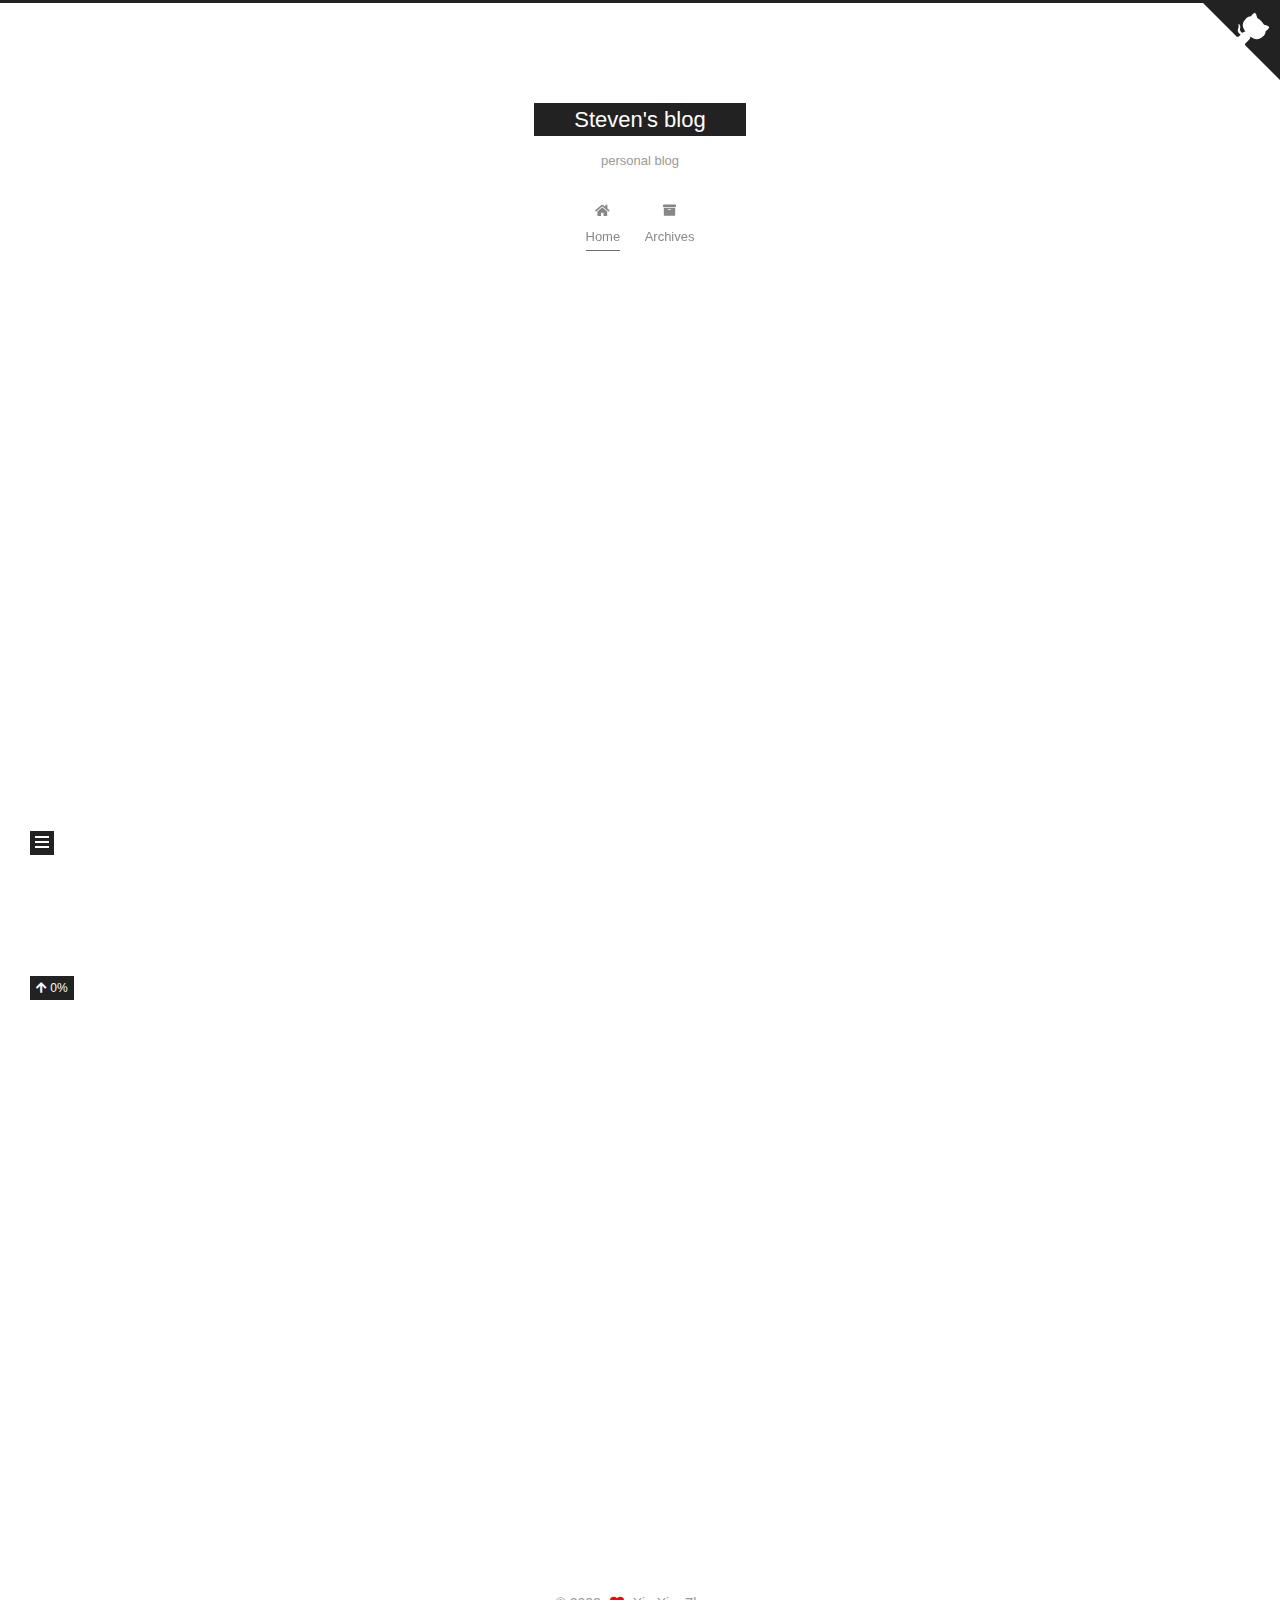
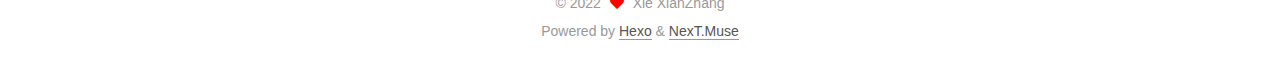
<file: index.html>
<!DOCTYPE html>
<html lang="en">
<head>
  <meta charset="UTF-8">
<meta name="viewport" content="width=device-width, initial-scale=1, maximum-scale=2">
<meta name="theme-color" content="#222">
<meta name="generator" content="Hexo 6.3.0">
  <link rel="apple-touch-icon" sizes="180x180" href="/images/apple-touch-icon-next.png">
  <link rel="icon" type="image/png" sizes="32x32" href="/images/favicon-32x32-next.png">
  <link rel="icon" type="image/png" sizes="16x16" href="/images/favicon-16x16-next.png">
  <link rel="mask-icon" href="/images/logo.svg" color="#222">

<link rel="stylesheet" href="/css/main.css">


<link rel="stylesheet" href="/lib/font-awesome/css/all.min.css">

<script id="hexo-configurations">
    var NexT = window.NexT || {};
    var CONFIG = {"hostname":"example.com","root":"/","scheme":"Muse","version":"7.8.0","exturl":false,"sidebar":{"position":"left","display":"post","padding":18,"offset":12,"onmobile":false},"copycode":{"enable":true,"show_result":true,"style":"mac"},"back2top":{"enable":true,"sidebar":false,"scrollpercent":true},"bookmark":{"enable":false,"color":"#222","save":"auto"},"fancybox":false,"mediumzoom":false,"lazyload":false,"pangu":false,"comments":{"style":"tabs","active":"gitalk","storage":true,"lazyload":false,"nav":null,"activeClass":"gitalk"},"algolia":{"hits":{"per_page":10},"labels":{"input_placeholder":"Search for Posts","hits_empty":"We didn't find any results for the search: ${query}","hits_stats":"${hits} results found in ${time} ms"}},"localsearch":{"enable":false,"trigger":"auto","top_n_per_article":1,"unescape":false,"preload":false},"motion":{"enable":true,"async":false,"transition":{"post_block":"fadeIn","post_header":"slideDownIn","post_body":"slideDownIn","coll_header":"slideLeftIn","sidebar":"slideUpIn"}}};
  </script>

  <meta name="description" content="Try to collect all the thing which is learned in SZU.">
<meta property="og:type" content="website">
<meta property="og:title" content="Steven&#39;s blog">
<meta property="og:url" content="http://example.com/index.html">
<meta property="og:site_name" content="Steven&#39;s blog">
<meta property="og:description" content="Try to collect all the thing which is learned in SZU.">
<meta property="og:locale" content="en_US">
<meta property="article:author" content="Xie XianZhang">
<meta property="article:tag" content="Pytorch, ML, DL">
<meta name="twitter:card" content="summary">

<link rel="canonical" href="http://example.com/">


<script id="page-configurations">
  // https://hexo.io/docs/variables.html
  CONFIG.page = {
    sidebar: "",
    isHome : true,
    isPost : false,
    lang   : 'en'
  };
</script>

  <title>Steven's blog</title>
  






  <noscript>
  <style>
  .use-motion .brand,
  .use-motion .menu-item,
  .sidebar-inner,
  .use-motion .post-block,
  .use-motion .pagination,
  .use-motion .comments,
  .use-motion .post-header,
  .use-motion .post-body,
  .use-motion .collection-header { opacity: initial; }

  .use-motion .site-title,
  .use-motion .site-subtitle {
    opacity: initial;
    top: initial;
  }

  .use-motion .logo-line-before i { left: initial; }
  .use-motion .logo-line-after i { right: initial; }
  </style>
</noscript>

</head>

<body itemscope itemtype="http://schema.org/WebPage">
  <div class="container use-motion">
    <div class="headband"></div>

    <header class="header" itemscope itemtype="http://schema.org/WPHeader">
      <div class="header-inner"><div class="site-brand-container">
  <div class="site-nav-toggle">
    <div class="toggle" aria-label="Toggle navigation bar">
      <span class="toggle-line toggle-line-first"></span>
      <span class="toggle-line toggle-line-middle"></span>
      <span class="toggle-line toggle-line-last"></span>
    </div>
  </div>

  <div class="site-meta">

    <a href="/" class="brand" rel="start">
      <span class="logo-line-before"><i></i></span>
      <h1 class="site-title">Steven's blog</h1>
      <span class="logo-line-after"><i></i></span>
    </a>
      <p class="site-subtitle" itemprop="description">personal blog</p>
  </div>

  <div class="site-nav-right">
    <div class="toggle popup-trigger">
    </div>
  </div>
</div>




<nav class="site-nav">
  <ul id="menu" class="main-menu menu">
        <li class="menu-item menu-item-home">

    <a href="/" rel="section"><i class="fa fa-home fa-fw"></i>Home</a>

  </li>
        <li class="menu-item menu-item-archives">

    <a href="/archives/" rel="section"><i class="fa fa-archive fa-fw"></i>Archives</a>

  </li>
  </ul>
</nav>




</div>
    </header>

    
  <div class="back-to-top">
    <i class="fa fa-arrow-up"></i>
    <span>0%</span>
  </div>
  <div class="reading-progress-bar"></div>

  <a href="https://github.com/stevenlovecoding/stevenlovecoding.github.io" class="github-corner" title="Steven's github" aria-label="Steven's github" rel="noopener" target="_blank"><svg width="80" height="80" viewBox="0 0 250 250" aria-hidden="true"><path d="M0,0 L115,115 L130,115 L142,142 L250,250 L250,0 Z"></path><path d="M128.3,109.0 C113.8,99.7 119.0,89.6 119.0,89.6 C122.0,82.7 120.5,78.6 120.5,78.6 C119.2,72.0 123.4,76.3 123.4,76.3 C127.3,80.9 125.5,87.3 125.5,87.3 C122.9,97.6 130.6,101.9 134.4,103.2" fill="currentColor" style="transform-origin: 130px 106px;" class="octo-arm"></path><path d="M115.0,115.0 C114.9,115.1 118.7,116.5 119.8,115.4 L133.7,101.6 C136.9,99.2 139.9,98.4 142.2,98.6 C133.8,88.0 127.5,74.4 143.8,58.0 C148.5,53.4 154.0,51.2 159.7,51.0 C160.3,49.4 163.2,43.6 171.4,40.1 C171.4,40.1 176.1,42.5 178.8,56.2 C183.1,58.6 187.2,61.8 190.9,65.4 C194.5,69.0 197.7,73.2 200.1,77.6 C213.8,80.2 216.3,84.9 216.3,84.9 C212.7,93.1 206.9,96.0 205.4,96.6 C205.1,102.4 203.0,107.8 198.3,112.5 C181.9,128.9 168.3,122.5 157.7,114.1 C157.9,116.9 156.7,120.9 152.7,124.9 L141.0,136.5 C139.8,137.7 141.6,141.9 141.8,141.8 Z" fill="currentColor" class="octo-body"></path></svg></a>


    <main class="main">
      <div class="main-inner">
        <div class="content-wrap">
          

          <div class="content index posts-expand">
            
      
  
  
  <article itemscope itemtype="http://schema.org/Article" class="post-block" lang="en">
    <link itemprop="mainEntityOfPage" href="http://example.com/2022/11/29/hello-world/">

    <span hidden itemprop="author" itemscope itemtype="http://schema.org/Person">
      <meta itemprop="image" content="/images/avatar.gif">
      <meta itemprop="name" content="Xie XianZhang">
      <meta itemprop="description" content="Try to collect all the thing which is learned in SZU.">
    </span>

    <span hidden itemprop="publisher" itemscope itemtype="http://schema.org/Organization">
      <meta itemprop="name" content="Steven's blog">
    </span>
      <header class="post-header">
        <h2 class="post-title" itemprop="name headline">
          
            <a href="/2022/11/29/hello-world/" class="post-title-link" itemprop="url">Hello World</a>
        </h2>

        <div class="post-meta">
            <span class="post-meta-item">
              <span class="post-meta-item-icon">
                <i class="far fa-calendar"></i>
              </span>
              <span class="post-meta-item-text">Posted on</span>

              <time title="Created: 2022-11-29 22:08:47" itemprop="dateCreated datePublished" datetime="2022-11-29T22:08:47+08:00">2022-11-29</time>
            </span>

          

        </div>
      </header>

    
    
    
    <div class="post-body" itemprop="articleBody">

      
          <p>Welcome to <a target="_blank" rel="noopener" href="https://hexo.io/">Hexo</a>! This is your very first post. Check <a target="_blank" rel="noopener" href="https://hexo.io/docs/">documentation</a> for more info. If you get any problems when using Hexo, you can find the answer in <a target="_blank" rel="noopener" href="https://hexo.io/docs/troubleshooting.html">troubleshooting</a> or you can ask me on <a target="_blank" rel="noopener" href="https://github.com/hexojs/hexo/issues">GitHub</a>.</p>
<h2 id="Quick-Start"><a href="#Quick-Start" class="headerlink" title="Quick Start"></a>Quick Start</h2><h3 id="Create-a-new-post"><a href="#Create-a-new-post" class="headerlink" title="Create a new post"></a>Create a new post</h3><figure class="highlight bash"><table><tr><td class="gutter"><pre><span class="line">1</span><br></pre></td><td class="code"><pre><span class="line">$ hexo new <span class="string">&quot;My New Post&quot;</span></span><br></pre></td></tr></table></figure>

<p>More info: <a target="_blank" rel="noopener" href="https://hexo.io/docs/writing.html">Writing</a></p>
<h3 id="Run-server"><a href="#Run-server" class="headerlink" title="Run server"></a>Run server</h3><figure class="highlight bash"><table><tr><td class="gutter"><pre><span class="line">1</span><br></pre></td><td class="code"><pre><span class="line">$ hexo server</span><br></pre></td></tr></table></figure>

<p>More info: <a target="_blank" rel="noopener" href="https://hexo.io/docs/server.html">Server</a></p>
<h3 id="Generate-static-files"><a href="#Generate-static-files" class="headerlink" title="Generate static files"></a>Generate static files</h3><figure class="highlight bash"><table><tr><td class="gutter"><pre><span class="line">1</span><br></pre></td><td class="code"><pre><span class="line">$ hexo generate</span><br></pre></td></tr></table></figure>

<p>More info: <a target="_blank" rel="noopener" href="https://hexo.io/docs/generating.html">Generating</a></p>
<h3 id="Deploy-to-remote-sites"><a href="#Deploy-to-remote-sites" class="headerlink" title="Deploy to remote sites"></a>Deploy to remote sites</h3><figure class="highlight bash"><table><tr><td class="gutter"><pre><span class="line">1</span><br></pre></td><td class="code"><pre><span class="line">$ hexo deploy</span><br></pre></td></tr></table></figure>

<p>More info: <a target="_blank" rel="noopener" href="https://hexo.io/docs/one-command-deployment.html">Deployment</a></p>

      
    </div>

    
    
    
      <footer class="post-footer">
        <div class="post-eof"></div>
      </footer>
  </article>
  
  
  


  



          </div>
          

<script>
  window.addEventListener('tabs:register', () => {
    let { activeClass } = CONFIG.comments;
    if (CONFIG.comments.storage) {
      activeClass = localStorage.getItem('comments_active') || activeClass;
    }
    if (activeClass) {
      let activeTab = document.querySelector(`a[href="#comment-${activeClass}"]`);
      if (activeTab) {
        activeTab.click();
      }
    }
  });
  if (CONFIG.comments.storage) {
    window.addEventListener('tabs:click', event => {
      if (!event.target.matches('.tabs-comment .tab-content .tab-pane')) return;
      let commentClass = event.target.classList[1];
      localStorage.setItem('comments_active', commentClass);
    });
  }
</script>

        </div>
          
  
  <div class="toggle sidebar-toggle">
    <span class="toggle-line toggle-line-first"></span>
    <span class="toggle-line toggle-line-middle"></span>
    <span class="toggle-line toggle-line-last"></span>
  </div>

  <aside class="sidebar">
    <div class="sidebar-inner">

      <ul class="sidebar-nav motion-element">
        <li class="sidebar-nav-toc">
          Table of Contents
        </li>
        <li class="sidebar-nav-overview">
          Overview
        </li>
      </ul>

      <!--noindex-->
      <div class="post-toc-wrap sidebar-panel">
      </div>
      <!--/noindex-->

      <div class="site-overview-wrap sidebar-panel">
        <div class="site-author motion-element" itemprop="author" itemscope itemtype="http://schema.org/Person">
  <p class="site-author-name" itemprop="name">Xie XianZhang</p>
  <div class="site-description" itemprop="description">Try to collect all the thing which is learned in SZU.</div>
</div>
<div class="site-state-wrap motion-element">
  <nav class="site-state">
      <div class="site-state-item site-state-posts">
          <a href="/archives/">
        
          <span class="site-state-item-count">1</span>
          <span class="site-state-item-name">posts</span>
        </a>
      </div>
  </nav>
</div>



      </div>

    </div>
  </aside>
  <div id="sidebar-dimmer"></div>


      </div>
    </main>

    <footer class="footer">
      <div class="footer-inner">
        

        

<div class="copyright">
  
  &copy; 
  <span itemprop="copyrightYear">2022</span>
  <span class="with-love">
    <i class="fa fa-heart"></i>
  </span>
  <span class="author" itemprop="copyrightHolder">Xie XianZhang</span>
</div>
  <div class="powered-by">Powered by <a href="https://hexo.io" class="theme-link" rel="noopener" target="_blank">Hexo</a> & <a href="https://muse.theme-next.org" class="theme-link" rel="noopener" target="_blank">NexT.Muse</a>
  </div>

        








      </div>
    </footer>
  </div>

  
  <script src="/lib/anime.min.js"></script>
  <script src="/lib/velocity/velocity.min.js"></script>
  <script src="/lib/velocity/velocity.ui.min.js"></script>

<script src="/js/utils.js"></script>

<script src="/js/motion.js"></script>


<script src="/js/schemes/muse.js"></script>


<script src="/js/next-boot.js"></script>




  















  

  


</body>
</html>
</file>
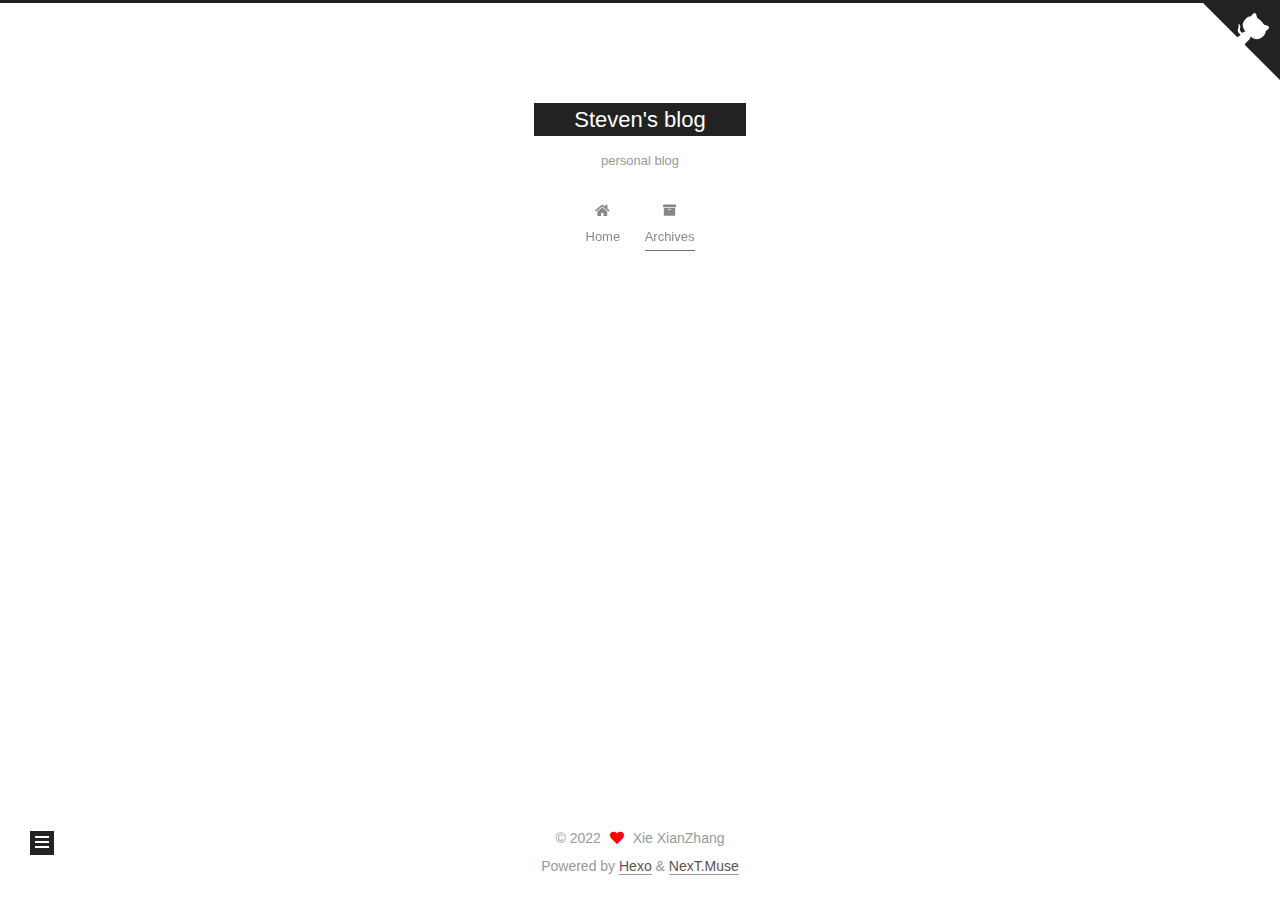
<file: archives/index.html>
<!DOCTYPE html>
<html lang="en">
<head>
  <meta charset="UTF-8">
<meta name="viewport" content="width=device-width, initial-scale=1, maximum-scale=2">
<meta name="theme-color" content="#222">
<meta name="generator" content="Hexo 6.3.0">
  <link rel="apple-touch-icon" sizes="180x180" href="/images/apple-touch-icon-next.png">
  <link rel="icon" type="image/png" sizes="32x32" href="/images/favicon-32x32-next.png">
  <link rel="icon" type="image/png" sizes="16x16" href="/images/favicon-16x16-next.png">
  <link rel="mask-icon" href="/images/logo.svg" color="#222">

<link rel="stylesheet" href="/css/main.css">


<link rel="stylesheet" href="/lib/font-awesome/css/all.min.css">

<script id="hexo-configurations">
    var NexT = window.NexT || {};
    var CONFIG = {"hostname":"example.com","root":"/","scheme":"Muse","version":"7.8.0","exturl":false,"sidebar":{"position":"left","display":"post","padding":18,"offset":12,"onmobile":false},"copycode":{"enable":true,"show_result":true,"style":"mac"},"back2top":{"enable":true,"sidebar":false,"scrollpercent":true},"bookmark":{"enable":false,"color":"#222","save":"auto"},"fancybox":false,"mediumzoom":false,"lazyload":false,"pangu":false,"comments":{"style":"tabs","active":"gitalk","storage":true,"lazyload":false,"nav":null,"activeClass":"gitalk"},"algolia":{"hits":{"per_page":10},"labels":{"input_placeholder":"Search for Posts","hits_empty":"We didn't find any results for the search: ${query}","hits_stats":"${hits} results found in ${time} ms"}},"localsearch":{"enable":false,"trigger":"auto","top_n_per_article":1,"unescape":false,"preload":false},"motion":{"enable":true,"async":false,"transition":{"post_block":"fadeIn","post_header":"slideDownIn","post_body":"slideDownIn","coll_header":"slideLeftIn","sidebar":"slideUpIn"}}};
  </script>

  <meta name="description" content="Try to collect all the thing which is learned in SZU.">
<meta property="og:type" content="website">
<meta property="og:title" content="Steven&#39;s blog">
<meta property="og:url" content="http://example.com/archives/index.html">
<meta property="og:site_name" content="Steven&#39;s blog">
<meta property="og:description" content="Try to collect all the thing which is learned in SZU.">
<meta property="og:locale" content="en_US">
<meta property="article:author" content="Xie XianZhang">
<meta property="article:tag" content="Pytorch, ML, DL">
<meta name="twitter:card" content="summary">

<link rel="canonical" href="http://example.com/archives/">


<script id="page-configurations">
  // https://hexo.io/docs/variables.html
  CONFIG.page = {
    sidebar: "",
    isHome : false,
    isPost : false,
    lang   : 'en'
  };
</script>

  <title>Archive | Steven's blog</title>
  






  <noscript>
  <style>
  .use-motion .brand,
  .use-motion .menu-item,
  .sidebar-inner,
  .use-motion .post-block,
  .use-motion .pagination,
  .use-motion .comments,
  .use-motion .post-header,
  .use-motion .post-body,
  .use-motion .collection-header { opacity: initial; }

  .use-motion .site-title,
  .use-motion .site-subtitle {
    opacity: initial;
    top: initial;
  }

  .use-motion .logo-line-before i { left: initial; }
  .use-motion .logo-line-after i { right: initial; }
  </style>
</noscript>

</head>

<body itemscope itemtype="http://schema.org/WebPage">
  <div class="container use-motion">
    <div class="headband"></div>

    <header class="header" itemscope itemtype="http://schema.org/WPHeader">
      <div class="header-inner"><div class="site-brand-container">
  <div class="site-nav-toggle">
    <div class="toggle" aria-label="Toggle navigation bar">
      <span class="toggle-line toggle-line-first"></span>
      <span class="toggle-line toggle-line-middle"></span>
      <span class="toggle-line toggle-line-last"></span>
    </div>
  </div>

  <div class="site-meta">

    <a href="/" class="brand" rel="start">
      <span class="logo-line-before"><i></i></span>
      <h1 class="site-title">Steven's blog</h1>
      <span class="logo-line-after"><i></i></span>
    </a>
      <p class="site-subtitle" itemprop="description">personal blog</p>
  </div>

  <div class="site-nav-right">
    <div class="toggle popup-trigger">
    </div>
  </div>
</div>




<nav class="site-nav">
  <ul id="menu" class="main-menu menu">
        <li class="menu-item menu-item-home">

    <a href="/" rel="section"><i class="fa fa-home fa-fw"></i>Home</a>

  </li>
        <li class="menu-item menu-item-archives">

    <a href="/archives/" rel="section"><i class="fa fa-archive fa-fw"></i>Archives</a>

  </li>
  </ul>
</nav>




</div>
    </header>

    
  <div class="back-to-top">
    <i class="fa fa-arrow-up"></i>
    <span>0%</span>
  </div>
  <div class="reading-progress-bar"></div>

  <a href="https://github.com/stevenlovecoding/stevenlovecoding.github.io" class="github-corner" title="Steven's github" aria-label="Steven's github" rel="noopener" target="_blank"><svg width="80" height="80" viewBox="0 0 250 250" aria-hidden="true"><path d="M0,0 L115,115 L130,115 L142,142 L250,250 L250,0 Z"></path><path d="M128.3,109.0 C113.8,99.7 119.0,89.6 119.0,89.6 C122.0,82.7 120.5,78.6 120.5,78.6 C119.2,72.0 123.4,76.3 123.4,76.3 C127.3,80.9 125.5,87.3 125.5,87.3 C122.9,97.6 130.6,101.9 134.4,103.2" fill="currentColor" style="transform-origin: 130px 106px;" class="octo-arm"></path><path d="M115.0,115.0 C114.9,115.1 118.7,116.5 119.8,115.4 L133.7,101.6 C136.9,99.2 139.9,98.4 142.2,98.6 C133.8,88.0 127.5,74.4 143.8,58.0 C148.5,53.4 154.0,51.2 159.7,51.0 C160.3,49.4 163.2,43.6 171.4,40.1 C171.4,40.1 176.1,42.5 178.8,56.2 C183.1,58.6 187.2,61.8 190.9,65.4 C194.5,69.0 197.7,73.2 200.1,77.6 C213.8,80.2 216.3,84.9 216.3,84.9 C212.7,93.1 206.9,96.0 205.4,96.6 C205.1,102.4 203.0,107.8 198.3,112.5 C181.9,128.9 168.3,122.5 157.7,114.1 C157.9,116.9 156.7,120.9 152.7,124.9 L141.0,136.5 C139.8,137.7 141.6,141.9 141.8,141.8 Z" fill="currentColor" class="octo-body"></path></svg></a>


    <main class="main">
      <div class="main-inner">
        <div class="content-wrap">
          

          <div class="content archive">
            

  
  
  
  <div class="post-block">
    <div class="posts-collapse">
      <div class="collection-title">
        <span class="collection-header">Um..! 1 post. Keep on posting.</span>
      </div>

      
    <div class="collection-year">
      <span class="collection-header">2022</span>
    </div>

  <article itemscope itemtype="http://schema.org/Article">
    <header class="post-header">

      <div class="post-meta">
        <time itemprop="dateCreated"
              datetime="2022-11-29T22:08:47+08:00"
              content="2022-11-29">
          11-29
        </time>
      </div>

      <div class="post-title">
          <a class="post-title-link" href="/2022/11/29/hello-world/" itemprop="url">
            <span itemprop="name">Hello World</span>
          </a>
      </div>

    </header>
  </article>


    </div>
  </div>
  
  
  

  



          </div>
          

<script>
  window.addEventListener('tabs:register', () => {
    let { activeClass } = CONFIG.comments;
    if (CONFIG.comments.storage) {
      activeClass = localStorage.getItem('comments_active') || activeClass;
    }
    if (activeClass) {
      let activeTab = document.querySelector(`a[href="#comment-${activeClass}"]`);
      if (activeTab) {
        activeTab.click();
      }
    }
  });
  if (CONFIG.comments.storage) {
    window.addEventListener('tabs:click', event => {
      if (!event.target.matches('.tabs-comment .tab-content .tab-pane')) return;
      let commentClass = event.target.classList[1];
      localStorage.setItem('comments_active', commentClass);
    });
  }
</script>

        </div>
          
  
  <div class="toggle sidebar-toggle">
    <span class="toggle-line toggle-line-first"></span>
    <span class="toggle-line toggle-line-middle"></span>
    <span class="toggle-line toggle-line-last"></span>
  </div>

  <aside class="sidebar">
    <div class="sidebar-inner">

      <ul class="sidebar-nav motion-element">
        <li class="sidebar-nav-toc">
          Table of Contents
        </li>
        <li class="sidebar-nav-overview">
          Overview
        </li>
      </ul>

      <!--noindex-->
      <div class="post-toc-wrap sidebar-panel">
      </div>
      <!--/noindex-->

      <div class="site-overview-wrap sidebar-panel">
        <div class="site-author motion-element" itemprop="author" itemscope itemtype="http://schema.org/Person">
  <p class="site-author-name" itemprop="name">Xie XianZhang</p>
  <div class="site-description" itemprop="description">Try to collect all the thing which is learned in SZU.</div>
</div>
<div class="site-state-wrap motion-element">
  <nav class="site-state">
      <div class="site-state-item site-state-posts">
          <a href="/archives/">
        
          <span class="site-state-item-count">1</span>
          <span class="site-state-item-name">posts</span>
        </a>
      </div>
  </nav>
</div>



      </div>

    </div>
  </aside>
  <div id="sidebar-dimmer"></div>


      </div>
    </main>

    <footer class="footer">
      <div class="footer-inner">
        

        

<div class="copyright">
  
  &copy; 
  <span itemprop="copyrightYear">2022</span>
  <span class="with-love">
    <i class="fa fa-heart"></i>
  </span>
  <span class="author" itemprop="copyrightHolder">Xie XianZhang</span>
</div>
  <div class="powered-by">Powered by <a href="https://hexo.io" class="theme-link" rel="noopener" target="_blank">Hexo</a> & <a href="https://muse.theme-next.org" class="theme-link" rel="noopener" target="_blank">NexT.Muse</a>
  </div>

        








      </div>
    </footer>
  </div>

  
  <script src="/lib/anime.min.js"></script>
  <script src="/lib/velocity/velocity.min.js"></script>
  <script src="/lib/velocity/velocity.ui.min.js"></script>

<script src="/js/utils.js"></script>

<script src="/js/motion.js"></script>


<script src="/js/schemes/muse.js"></script>


<script src="/js/next-boot.js"></script>




  















  

  


</body>
</html>
</file>
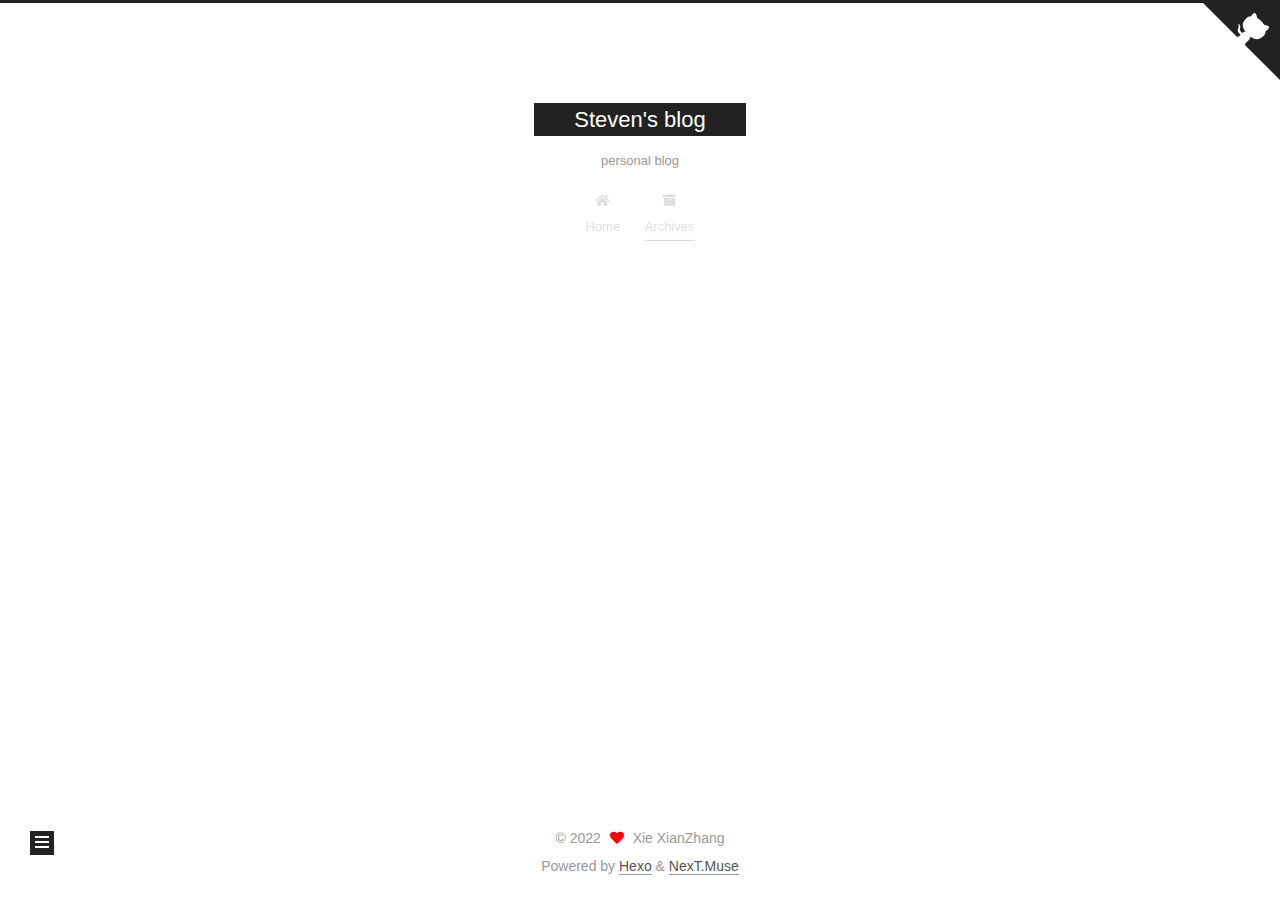
<file: archives/2022/index.html>
<!DOCTYPE html>
<html lang="en">
<head>
  <meta charset="UTF-8">
<meta name="viewport" content="width=device-width, initial-scale=1, maximum-scale=2">
<meta name="theme-color" content="#222">
<meta name="generator" content="Hexo 6.3.0">
  <link rel="apple-touch-icon" sizes="180x180" href="/images/apple-touch-icon-next.png">
  <link rel="icon" type="image/png" sizes="32x32" href="/images/favicon-32x32-next.png">
  <link rel="icon" type="image/png" sizes="16x16" href="/images/favicon-16x16-next.png">
  <link rel="mask-icon" href="/images/logo.svg" color="#222">

<link rel="stylesheet" href="/css/main.css">


<link rel="stylesheet" href="/lib/font-awesome/css/all.min.css">

<script id="hexo-configurations">
    var NexT = window.NexT || {};
    var CONFIG = {"hostname":"example.com","root":"/","scheme":"Muse","version":"7.8.0","exturl":false,"sidebar":{"position":"left","display":"post","padding":18,"offset":12,"onmobile":false},"copycode":{"enable":true,"show_result":true,"style":"mac"},"back2top":{"enable":true,"sidebar":false,"scrollpercent":true},"bookmark":{"enable":false,"color":"#222","save":"auto"},"fancybox":false,"mediumzoom":false,"lazyload":false,"pangu":false,"comments":{"style":"tabs","active":"gitalk","storage":true,"lazyload":false,"nav":null,"activeClass":"gitalk"},"algolia":{"hits":{"per_page":10},"labels":{"input_placeholder":"Search for Posts","hits_empty":"We didn't find any results for the search: ${query}","hits_stats":"${hits} results found in ${time} ms"}},"localsearch":{"enable":false,"trigger":"auto","top_n_per_article":1,"unescape":false,"preload":false},"motion":{"enable":true,"async":false,"transition":{"post_block":"fadeIn","post_header":"slideDownIn","post_body":"slideDownIn","coll_header":"slideLeftIn","sidebar":"slideUpIn"}}};
  </script>

  <meta name="description" content="Try to collect all the thing which is learned in SZU.">
<meta property="og:type" content="website">
<meta property="og:title" content="Steven&#39;s blog">
<meta property="og:url" content="http://example.com/archives/2022/index.html">
<meta property="og:site_name" content="Steven&#39;s blog">
<meta property="og:description" content="Try to collect all the thing which is learned in SZU.">
<meta property="og:locale" content="en_US">
<meta property="article:author" content="Xie XianZhang">
<meta property="article:tag" content="Pytorch, ML, DL">
<meta name="twitter:card" content="summary">

<link rel="canonical" href="http://example.com/archives/2022/">


<script id="page-configurations">
  // https://hexo.io/docs/variables.html
  CONFIG.page = {
    sidebar: "",
    isHome : false,
    isPost : false,
    lang   : 'en'
  };
</script>

  <title>Archive | Steven's blog</title>
  






  <noscript>
  <style>
  .use-motion .brand,
  .use-motion .menu-item,
  .sidebar-inner,
  .use-motion .post-block,
  .use-motion .pagination,
  .use-motion .comments,
  .use-motion .post-header,
  .use-motion .post-body,
  .use-motion .collection-header { opacity: initial; }

  .use-motion .site-title,
  .use-motion .site-subtitle {
    opacity: initial;
    top: initial;
  }

  .use-motion .logo-line-before i { left: initial; }
  .use-motion .logo-line-after i { right: initial; }
  </style>
</noscript>

</head>

<body itemscope itemtype="http://schema.org/WebPage">
  <div class="container use-motion">
    <div class="headband"></div>

    <header class="header" itemscope itemtype="http://schema.org/WPHeader">
      <div class="header-inner"><div class="site-brand-container">
  <div class="site-nav-toggle">
    <div class="toggle" aria-label="Toggle navigation bar">
      <span class="toggle-line toggle-line-first"></span>
      <span class="toggle-line toggle-line-middle"></span>
      <span class="toggle-line toggle-line-last"></span>
    </div>
  </div>

  <div class="site-meta">

    <a href="/" class="brand" rel="start">
      <span class="logo-line-before"><i></i></span>
      <h1 class="site-title">Steven's blog</h1>
      <span class="logo-line-after"><i></i></span>
    </a>
      <p class="site-subtitle" itemprop="description">personal blog</p>
  </div>

  <div class="site-nav-right">
    <div class="toggle popup-trigger">
    </div>
  </div>
</div>




<nav class="site-nav">
  <ul id="menu" class="main-menu menu">
        <li class="menu-item menu-item-home">

    <a href="/" rel="section"><i class="fa fa-home fa-fw"></i>Home</a>

  </li>
        <li class="menu-item menu-item-archives">

    <a href="/archives/" rel="section"><i class="fa fa-archive fa-fw"></i>Archives</a>

  </li>
  </ul>
</nav>




</div>
    </header>

    
  <div class="back-to-top">
    <i class="fa fa-arrow-up"></i>
    <span>0%</span>
  </div>
  <div class="reading-progress-bar"></div>

  <a href="https://github.com/stevenlovecoding/stevenlovecoding.github.io" class="github-corner" title="Steven's github" aria-label="Steven's github" rel="noopener" target="_blank"><svg width="80" height="80" viewBox="0 0 250 250" aria-hidden="true"><path d="M0,0 L115,115 L130,115 L142,142 L250,250 L250,0 Z"></path><path d="M128.3,109.0 C113.8,99.7 119.0,89.6 119.0,89.6 C122.0,82.7 120.5,78.6 120.5,78.6 C119.2,72.0 123.4,76.3 123.4,76.3 C127.3,80.9 125.5,87.3 125.5,87.3 C122.9,97.6 130.6,101.9 134.4,103.2" fill="currentColor" style="transform-origin: 130px 106px;" class="octo-arm"></path><path d="M115.0,115.0 C114.9,115.1 118.7,116.5 119.8,115.4 L133.7,101.6 C136.9,99.2 139.9,98.4 142.2,98.6 C133.8,88.0 127.5,74.4 143.8,58.0 C148.5,53.4 154.0,51.2 159.7,51.0 C160.3,49.4 163.2,43.6 171.4,40.1 C171.4,40.1 176.1,42.5 178.8,56.2 C183.1,58.6 187.2,61.8 190.9,65.4 C194.5,69.0 197.7,73.2 200.1,77.6 C213.8,80.2 216.3,84.9 216.3,84.9 C212.7,93.1 206.9,96.0 205.4,96.6 C205.1,102.4 203.0,107.8 198.3,112.5 C181.9,128.9 168.3,122.5 157.7,114.1 C157.9,116.9 156.7,120.9 152.7,124.9 L141.0,136.5 C139.8,137.7 141.6,141.9 141.8,141.8 Z" fill="currentColor" class="octo-body"></path></svg></a>


    <main class="main">
      <div class="main-inner">
        <div class="content-wrap">
          

          <div class="content archive">
            

  
  
  
  <div class="post-block">
    <div class="posts-collapse">
      <div class="collection-title">
        <span class="collection-header">Um..! 1 post. Keep on posting.</span>
      </div>

      
    <div class="collection-year">
      <span class="collection-header">2022</span>
    </div>

  <article itemscope itemtype="http://schema.org/Article">
    <header class="post-header">

      <div class="post-meta">
        <time itemprop="dateCreated"
              datetime="2022-11-29T22:08:47+08:00"
              content="2022-11-29">
          11-29
        </time>
      </div>

      <div class="post-title">
          <a class="post-title-link" href="/2022/11/29/hello-world/" itemprop="url">
            <span itemprop="name">Hello World</span>
          </a>
      </div>

    </header>
  </article>


    </div>
  </div>
  
  
  

  



          </div>
          

<script>
  window.addEventListener('tabs:register', () => {
    let { activeClass } = CONFIG.comments;
    if (CONFIG.comments.storage) {
      activeClass = localStorage.getItem('comments_active') || activeClass;
    }
    if (activeClass) {
      let activeTab = document.querySelector(`a[href="#comment-${activeClass}"]`);
      if (activeTab) {
        activeTab.click();
      }
    }
  });
  if (CONFIG.comments.storage) {
    window.addEventListener('tabs:click', event => {
      if (!event.target.matches('.tabs-comment .tab-content .tab-pane')) return;
      let commentClass = event.target.classList[1];
      localStorage.setItem('comments_active', commentClass);
    });
  }
</script>

        </div>
          
  
  <div class="toggle sidebar-toggle">
    <span class="toggle-line toggle-line-first"></span>
    <span class="toggle-line toggle-line-middle"></span>
    <span class="toggle-line toggle-line-last"></span>
  </div>

  <aside class="sidebar">
    <div class="sidebar-inner">

      <ul class="sidebar-nav motion-element">
        <li class="sidebar-nav-toc">
          Table of Contents
        </li>
        <li class="sidebar-nav-overview">
          Overview
        </li>
      </ul>

      <!--noindex-->
      <div class="post-toc-wrap sidebar-panel">
      </div>
      <!--/noindex-->

      <div class="site-overview-wrap sidebar-panel">
        <div class="site-author motion-element" itemprop="author" itemscope itemtype="http://schema.org/Person">
  <p class="site-author-name" itemprop="name">Xie XianZhang</p>
  <div class="site-description" itemprop="description">Try to collect all the thing which is learned in SZU.</div>
</div>
<div class="site-state-wrap motion-element">
  <nav class="site-state">
      <div class="site-state-item site-state-posts">
          <a href="/archives/">
        
          <span class="site-state-item-count">1</span>
          <span class="site-state-item-name">posts</span>
        </a>
      </div>
  </nav>
</div>



      </div>

    </div>
  </aside>
  <div id="sidebar-dimmer"></div>


      </div>
    </main>

    <footer class="footer">
      <div class="footer-inner">
        

        

<div class="copyright">
  
  &copy; 
  <span itemprop="copyrightYear">2022</span>
  <span class="with-love">
    <i class="fa fa-heart"></i>
  </span>
  <span class="author" itemprop="copyrightHolder">Xie XianZhang</span>
</div>
  <div class="powered-by">Powered by <a href="https://hexo.io" class="theme-link" rel="noopener" target="_blank">Hexo</a> & <a href="https://muse.theme-next.org" class="theme-link" rel="noopener" target="_blank">NexT.Muse</a>
  </div>

        








      </div>
    </footer>
  </div>

  
  <script src="/lib/anime.min.js"></script>
  <script src="/lib/velocity/velocity.min.js"></script>
  <script src="/lib/velocity/velocity.ui.min.js"></script>

<script src="/js/utils.js"></script>

<script src="/js/motion.js"></script>


<script src="/js/schemes/muse.js"></script>


<script src="/js/next-boot.js"></script>




  















  

  


</body>
</html>
</file>
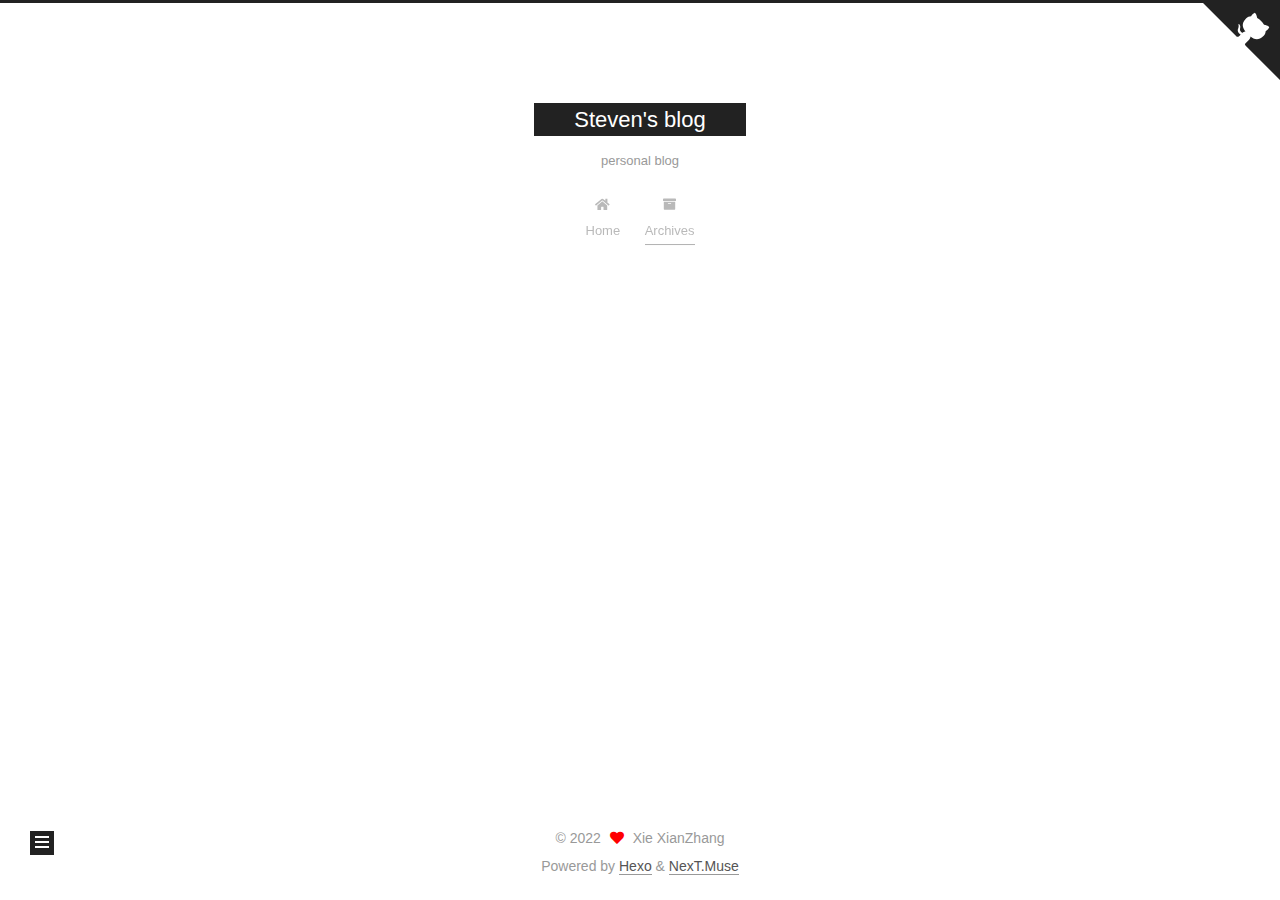
<file: archives/2022/11/index.html>
<!DOCTYPE html>
<html lang="en">
<head>
  <meta charset="UTF-8">
<meta name="viewport" content="width=device-width, initial-scale=1, maximum-scale=2">
<meta name="theme-color" content="#222">
<meta name="generator" content="Hexo 6.3.0">
  <link rel="apple-touch-icon" sizes="180x180" href="/images/apple-touch-icon-next.png">
  <link rel="icon" type="image/png" sizes="32x32" href="/images/favicon-32x32-next.png">
  <link rel="icon" type="image/png" sizes="16x16" href="/images/favicon-16x16-next.png">
  <link rel="mask-icon" href="/images/logo.svg" color="#222">

<link rel="stylesheet" href="/css/main.css">


<link rel="stylesheet" href="/lib/font-awesome/css/all.min.css">

<script id="hexo-configurations">
    var NexT = window.NexT || {};
    var CONFIG = {"hostname":"example.com","root":"/","scheme":"Muse","version":"7.8.0","exturl":false,"sidebar":{"position":"left","display":"post","padding":18,"offset":12,"onmobile":false},"copycode":{"enable":true,"show_result":true,"style":"mac"},"back2top":{"enable":true,"sidebar":false,"scrollpercent":true},"bookmark":{"enable":false,"color":"#222","save":"auto"},"fancybox":false,"mediumzoom":false,"lazyload":false,"pangu":false,"comments":{"style":"tabs","active":"gitalk","storage":true,"lazyload":false,"nav":null,"activeClass":"gitalk"},"algolia":{"hits":{"per_page":10},"labels":{"input_placeholder":"Search for Posts","hits_empty":"We didn't find any results for the search: ${query}","hits_stats":"${hits} results found in ${time} ms"}},"localsearch":{"enable":false,"trigger":"auto","top_n_per_article":1,"unescape":false,"preload":false},"motion":{"enable":true,"async":false,"transition":{"post_block":"fadeIn","post_header":"slideDownIn","post_body":"slideDownIn","coll_header":"slideLeftIn","sidebar":"slideUpIn"}}};
  </script>

  <meta name="description" content="Try to collect all the thing which is learned in SZU.">
<meta property="og:type" content="website">
<meta property="og:title" content="Steven&#39;s blog">
<meta property="og:url" content="http://example.com/archives/2022/11/index.html">
<meta property="og:site_name" content="Steven&#39;s blog">
<meta property="og:description" content="Try to collect all the thing which is learned in SZU.">
<meta property="og:locale" content="en_US">
<meta property="article:author" content="Xie XianZhang">
<meta property="article:tag" content="Pytorch, ML, DL">
<meta name="twitter:card" content="summary">

<link rel="canonical" href="http://example.com/archives/2022/11/">


<script id="page-configurations">
  // https://hexo.io/docs/variables.html
  CONFIG.page = {
    sidebar: "",
    isHome : false,
    isPost : false,
    lang   : 'en'
  };
</script>

  <title>Archive | Steven's blog</title>
  






  <noscript>
  <style>
  .use-motion .brand,
  .use-motion .menu-item,
  .sidebar-inner,
  .use-motion .post-block,
  .use-motion .pagination,
  .use-motion .comments,
  .use-motion .post-header,
  .use-motion .post-body,
  .use-motion .collection-header { opacity: initial; }

  .use-motion .site-title,
  .use-motion .site-subtitle {
    opacity: initial;
    top: initial;
  }

  .use-motion .logo-line-before i { left: initial; }
  .use-motion .logo-line-after i { right: initial; }
  </style>
</noscript>

</head>

<body itemscope itemtype="http://schema.org/WebPage">
  <div class="container use-motion">
    <div class="headband"></div>

    <header class="header" itemscope itemtype="http://schema.org/WPHeader">
      <div class="header-inner"><div class="site-brand-container">
  <div class="site-nav-toggle">
    <div class="toggle" aria-label="Toggle navigation bar">
      <span class="toggle-line toggle-line-first"></span>
      <span class="toggle-line toggle-line-middle"></span>
      <span class="toggle-line toggle-line-last"></span>
    </div>
  </div>

  <div class="site-meta">

    <a href="/" class="brand" rel="start">
      <span class="logo-line-before"><i></i></span>
      <h1 class="site-title">Steven's blog</h1>
      <span class="logo-line-after"><i></i></span>
    </a>
      <p class="site-subtitle" itemprop="description">personal blog</p>
  </div>

  <div class="site-nav-right">
    <div class="toggle popup-trigger">
    </div>
  </div>
</div>




<nav class="site-nav">
  <ul id="menu" class="main-menu menu">
        <li class="menu-item menu-item-home">

    <a href="/" rel="section"><i class="fa fa-home fa-fw"></i>Home</a>

  </li>
        <li class="menu-item menu-item-archives">

    <a href="/archives/" rel="section"><i class="fa fa-archive fa-fw"></i>Archives</a>

  </li>
  </ul>
</nav>




</div>
    </header>

    
  <div class="back-to-top">
    <i class="fa fa-arrow-up"></i>
    <span>0%</span>
  </div>
  <div class="reading-progress-bar"></div>

  <a href="https://github.com/stevenlovecoding/stevenlovecoding.github.io" class="github-corner" title="Steven's github" aria-label="Steven's github" rel="noopener" target="_blank"><svg width="80" height="80" viewBox="0 0 250 250" aria-hidden="true"><path d="M0,0 L115,115 L130,115 L142,142 L250,250 L250,0 Z"></path><path d="M128.3,109.0 C113.8,99.7 119.0,89.6 119.0,89.6 C122.0,82.7 120.5,78.6 120.5,78.6 C119.2,72.0 123.4,76.3 123.4,76.3 C127.3,80.9 125.5,87.3 125.5,87.3 C122.9,97.6 130.6,101.9 134.4,103.2" fill="currentColor" style="transform-origin: 130px 106px;" class="octo-arm"></path><path d="M115.0,115.0 C114.9,115.1 118.7,116.5 119.8,115.4 L133.7,101.6 C136.9,99.2 139.9,98.4 142.2,98.6 C133.8,88.0 127.5,74.4 143.8,58.0 C148.5,53.4 154.0,51.2 159.7,51.0 C160.3,49.4 163.2,43.6 171.4,40.1 C171.4,40.1 176.1,42.5 178.8,56.2 C183.1,58.6 187.2,61.8 190.9,65.4 C194.5,69.0 197.7,73.2 200.1,77.6 C213.8,80.2 216.3,84.9 216.3,84.9 C212.7,93.1 206.9,96.0 205.4,96.6 C205.1,102.4 203.0,107.8 198.3,112.5 C181.9,128.9 168.3,122.5 157.7,114.1 C157.9,116.9 156.7,120.9 152.7,124.9 L141.0,136.5 C139.8,137.7 141.6,141.9 141.8,141.8 Z" fill="currentColor" class="octo-body"></path></svg></a>


    <main class="main">
      <div class="main-inner">
        <div class="content-wrap">
          

          <div class="content archive">
            

  
  
  
  <div class="post-block">
    <div class="posts-collapse">
      <div class="collection-title">
        <span class="collection-header">Um..! 1 post. Keep on posting.</span>
      </div>

      
    <div class="collection-year">
      <span class="collection-header">2022</span>
    </div>

  <article itemscope itemtype="http://schema.org/Article">
    <header class="post-header">

      <div class="post-meta">
        <time itemprop="dateCreated"
              datetime="2022-11-29T22:08:47+08:00"
              content="2022-11-29">
          11-29
        </time>
      </div>

      <div class="post-title">
          <a class="post-title-link" href="/2022/11/29/hello-world/" itemprop="url">
            <span itemprop="name">Hello World</span>
          </a>
      </div>

    </header>
  </article>


    </div>
  </div>
  
  
  

  



          </div>
          

<script>
  window.addEventListener('tabs:register', () => {
    let { activeClass } = CONFIG.comments;
    if (CONFIG.comments.storage) {
      activeClass = localStorage.getItem('comments_active') || activeClass;
    }
    if (activeClass) {
      let activeTab = document.querySelector(`a[href="#comment-${activeClass}"]`);
      if (activeTab) {
        activeTab.click();
      }
    }
  });
  if (CONFIG.comments.storage) {
    window.addEventListener('tabs:click', event => {
      if (!event.target.matches('.tabs-comment .tab-content .tab-pane')) return;
      let commentClass = event.target.classList[1];
      localStorage.setItem('comments_active', commentClass);
    });
  }
</script>

        </div>
          
  
  <div class="toggle sidebar-toggle">
    <span class="toggle-line toggle-line-first"></span>
    <span class="toggle-line toggle-line-middle"></span>
    <span class="toggle-line toggle-line-last"></span>
  </div>

  <aside class="sidebar">
    <div class="sidebar-inner">

      <ul class="sidebar-nav motion-element">
        <li class="sidebar-nav-toc">
          Table of Contents
        </li>
        <li class="sidebar-nav-overview">
          Overview
        </li>
      </ul>

      <!--noindex-->
      <div class="post-toc-wrap sidebar-panel">
      </div>
      <!--/noindex-->

      <div class="site-overview-wrap sidebar-panel">
        <div class="site-author motion-element" itemprop="author" itemscope itemtype="http://schema.org/Person">
  <p class="site-author-name" itemprop="name">Xie XianZhang</p>
  <div class="site-description" itemprop="description">Try to collect all the thing which is learned in SZU.</div>
</div>
<div class="site-state-wrap motion-element">
  <nav class="site-state">
      <div class="site-state-item site-state-posts">
          <a href="/archives/">
        
          <span class="site-state-item-count">1</span>
          <span class="site-state-item-name">posts</span>
        </a>
      </div>
  </nav>
</div>



      </div>

    </div>
  </aside>
  <div id="sidebar-dimmer"></div>


      </div>
    </main>

    <footer class="footer">
      <div class="footer-inner">
        

        

<div class="copyright">
  
  &copy; 
  <span itemprop="copyrightYear">2022</span>
  <span class="with-love">
    <i class="fa fa-heart"></i>
  </span>
  <span class="author" itemprop="copyrightHolder">Xie XianZhang</span>
</div>
  <div class="powered-by">Powered by <a href="https://hexo.io" class="theme-link" rel="noopener" target="_blank">Hexo</a> & <a href="https://muse.theme-next.org" class="theme-link" rel="noopener" target="_blank">NexT.Muse</a>
  </div>

        








      </div>
    </footer>
  </div>

  
  <script src="/lib/anime.min.js"></script>
  <script src="/lib/velocity/velocity.min.js"></script>
  <script src="/lib/velocity/velocity.ui.min.js"></script>

<script src="/js/utils.js"></script>

<script src="/js/motion.js"></script>


<script src="/js/schemes/muse.js"></script>


<script src="/js/next-boot.js"></script>




  















  

  


</body>
</html>
</file>
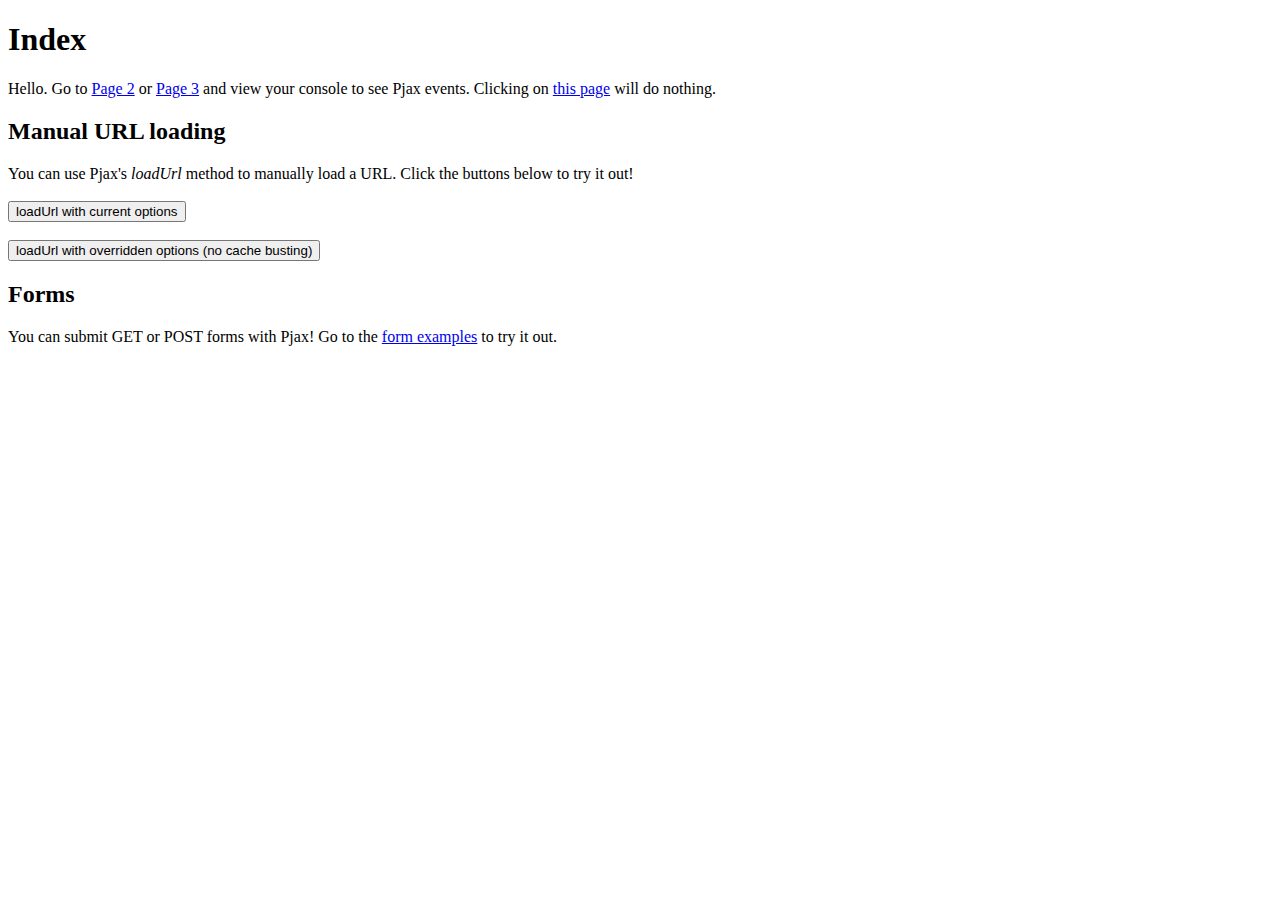
<file: lib/pjax/example/index.html>
<!doctype html>
<html>
  <head>
    <meta charset="utf-8">
    <title>Hello</title>
    <script src="../pjax.js"></script>
    <script src="example.js"></script>
  </head>
  <body>
    <div class="body">
      <h1>Index</h1>
      Hello.
      Go to <a href="page2.html" class="js-Pjax">Page 2</a> or <a href="page3.html" class="js-Pjax">Page 3</a> and view your console to see Pjax events.
      Clicking on <a href="index.html">this page</a> will do nothing.

      <h2>Manual URL loading</h2>

      You can use Pjax's <i>loadUrl</i> method to manually load a URL. Click the buttons below to try it out!<br /><br />

      <button data-manual-trigger>loadUrl with current options</button><br /><br />
      <button data-manual-trigger data-manual-trigger-override="true">loadUrl with overridden options (no cache busting)</button>

      <h2>Forms</h2>

      You can submit GET or POST forms with Pjax! Go to the <a href="forms.html">form examples</a> to try it out.

    </div>
  </body>
</html>
</file>
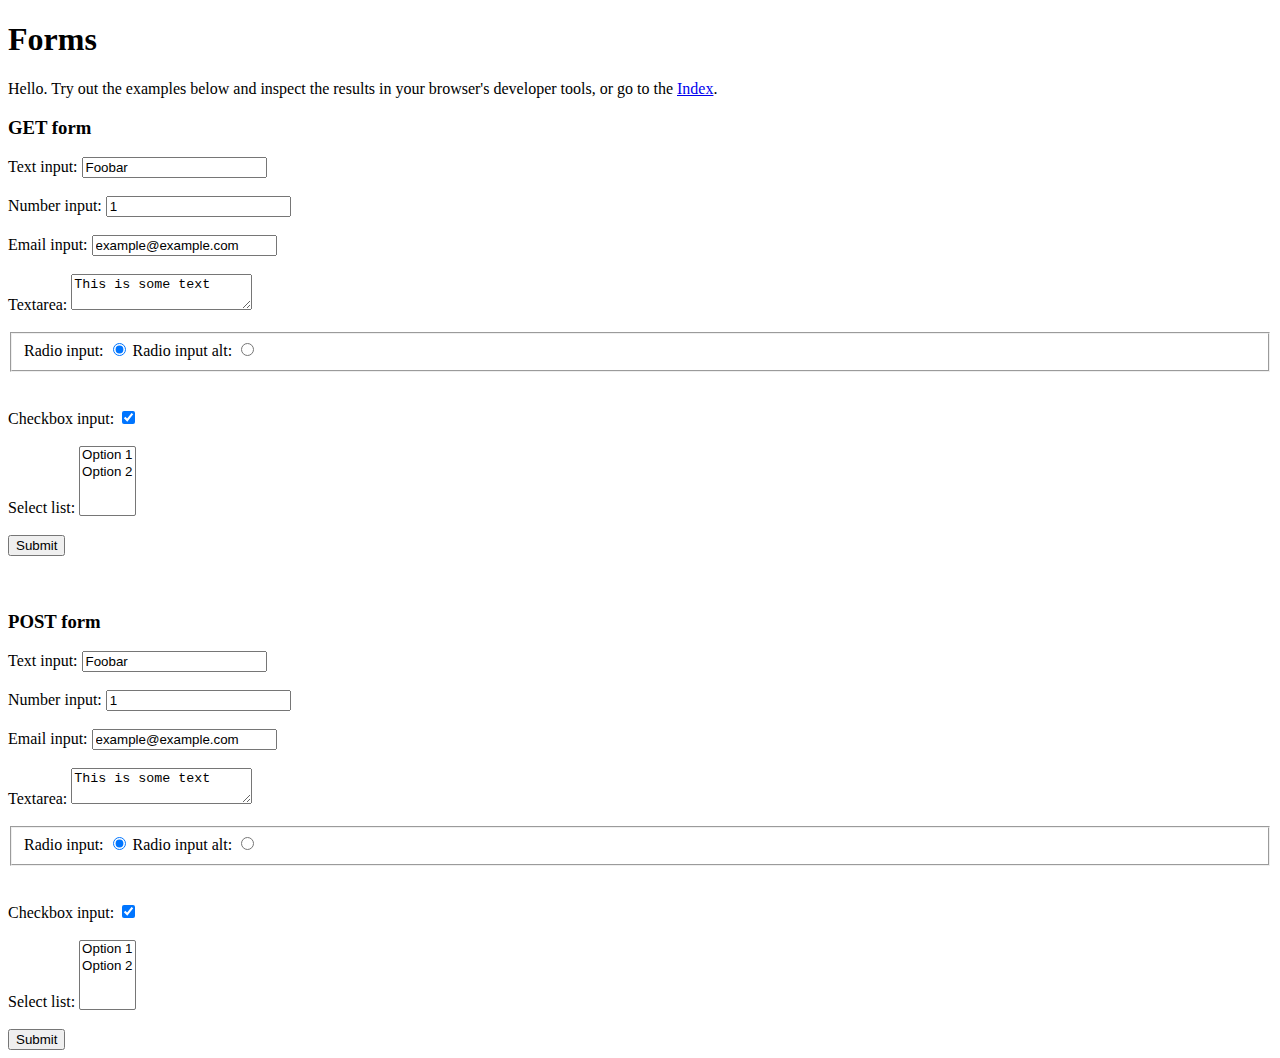
<file: lib/pjax/example/forms.html>
<!doctype html>
<html>
  <head>
    <meta charset="utf-8">
    <title>Forms</title>
    <script src="../pjax.js"></script>
    <script src="example.js"></script>
  </head>
  <body>
    <div class="body">
      <h1>Forms</h1>
      Hello. Try out the examples below and inspect the results in your browser's developer tools, or go to the <a href="index.html" class="js-Pjax">Index</a>.

      <h3>GET form</h3>

      <form action="" method="get" class="js-Pjax" id="get-form">
        <label for="get-form-text">Text input:</label>
        <input type="text" name="textInput" id="get-form-text" value="Foobar" />

        <br />
        <br />

        <label for="get-form-number">Number input:</label>
        <input type="number" name="numberInput" id="get-form-number" value="1" />

        <br />
        <br />

        <label for="get-form-email">Email input:</label>
        <input type="email" name="emailInput" id="get-form-email" value="example@example.com" />

        <br />
        <br />

        <label for="get-form-textarea">Textarea:</label>
        <textarea name="textarea" id="get-form-textarea">This is some text</textarea>

        <br />
        <br />

        <fieldset>
          <label for="get-form-radio-1">Radio input:</label>
          <input type="radio" name="radioInput" value="radio-1" checked id="get-form-radio-1" />

          <label for="get-form-radio-2">Radio input alt:</label>
          <input type="radio" name="radioInput" value="radio-2" id="get-form-radio-2" />
        </fieldset>

        <br />
        <br />

        <label for="get-form-checkbox">Checkbox input:</label>
        <input type="checkbox" name="checkboxInput" checked id="get-form-checkbox" />

        <br />
        <br />

        <label for="get-form-select">Select list:</label>
        <select multiple name="select" id="get-form-select">
          <option>
            Option 1
          </option>
          <option>
            Option 2
          </option>
        </select>

        <br />
        <br />

        <input type="submit" value="Submit" />
      </form>

      <br />
      <br />

      <h3>POST form</h3>

      <form action="" method="post" class="js-Pjax" id="post-form">
        <label for="post-form-text">Text input:</label>
        <input type="text" name="textInput" id="post-form-text" value="Foobar" />

        <br />
        <br />

        <label for="post-form-number">Number input:</label>
        <input type="number" name="numberInput" id="post-form-number" value="1" />

        <br />
        <br />

        <label for="post-form-email">Email input:</label>
        <input type="email" name="emailInput" id="post-form-email" value="example@example.com" />

        <br />
        <br />

        <label for="post-form-textarea">Textarea:</label>
        <textarea name="textarea" id="post-form-textarea">This is some text</textarea>

        <br />
        <br />

        <fieldset>
          <label for="post-form-radio-1">Radio input:</label>
          <input type="radio" name="radioInput" value="radio-1" checked id="post-form-radio-1" />

          <label for="post-form-radio-2">Radio input alt:</label>
          <input type="radio" name="radioInput" value="radio-2" id="post-form-radio-2" />
        </fieldset>

        <br />
        <br />

        <label for="post-form-checkbox">Checkbox input:</label>
        <input type="checkbox" name="checkboxInput" checked id="post-form-checkbox" />

        <br />
        <br />

        <label for="post-form-select">Select list:</label>
        <select multiple name="select" id="post-form-select">
          <option>
            Option 1
          </option>
          <option>
            Option 2
          </option>
        </select>

        <br />
        <br />

        <input type="submit" value="Submit" />
      </form>
    </div>
  </body>
</html>
</file>
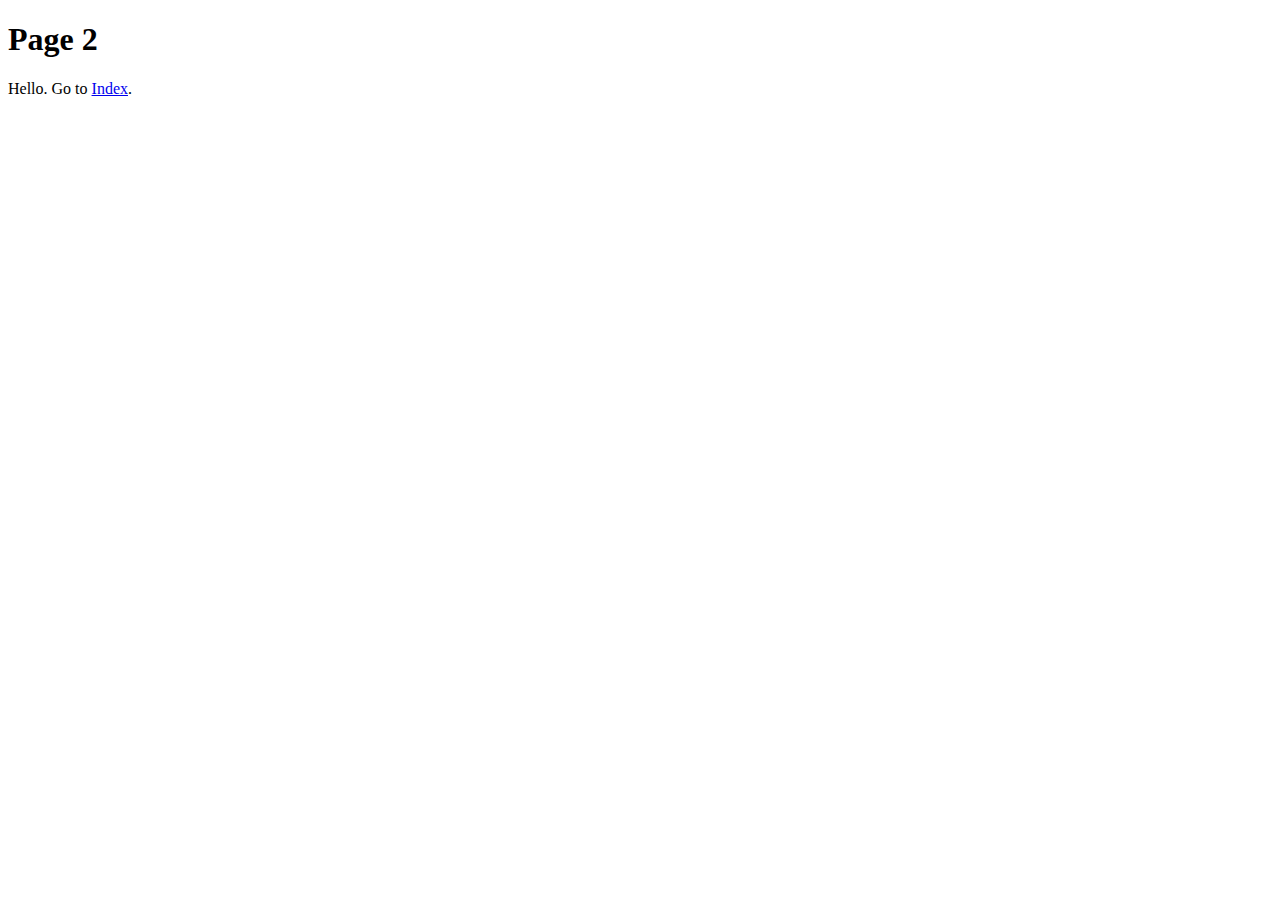
<file: lib/pjax/example/page2.html>
<!doctype html>
<html>
  <head>
    <meta charset="utf-8">
    <title>Page 2</title>
    <script src="../pjax.js"></script>
    <script src="example.js"></script>
  </head>
  <body>
    <div class="body">
      <h1>Page 2</h1>
      Hello. Go to <a href="index.html" class="js-Pjax">Index</a>.
    </div>
  </body>
</html>
</file>
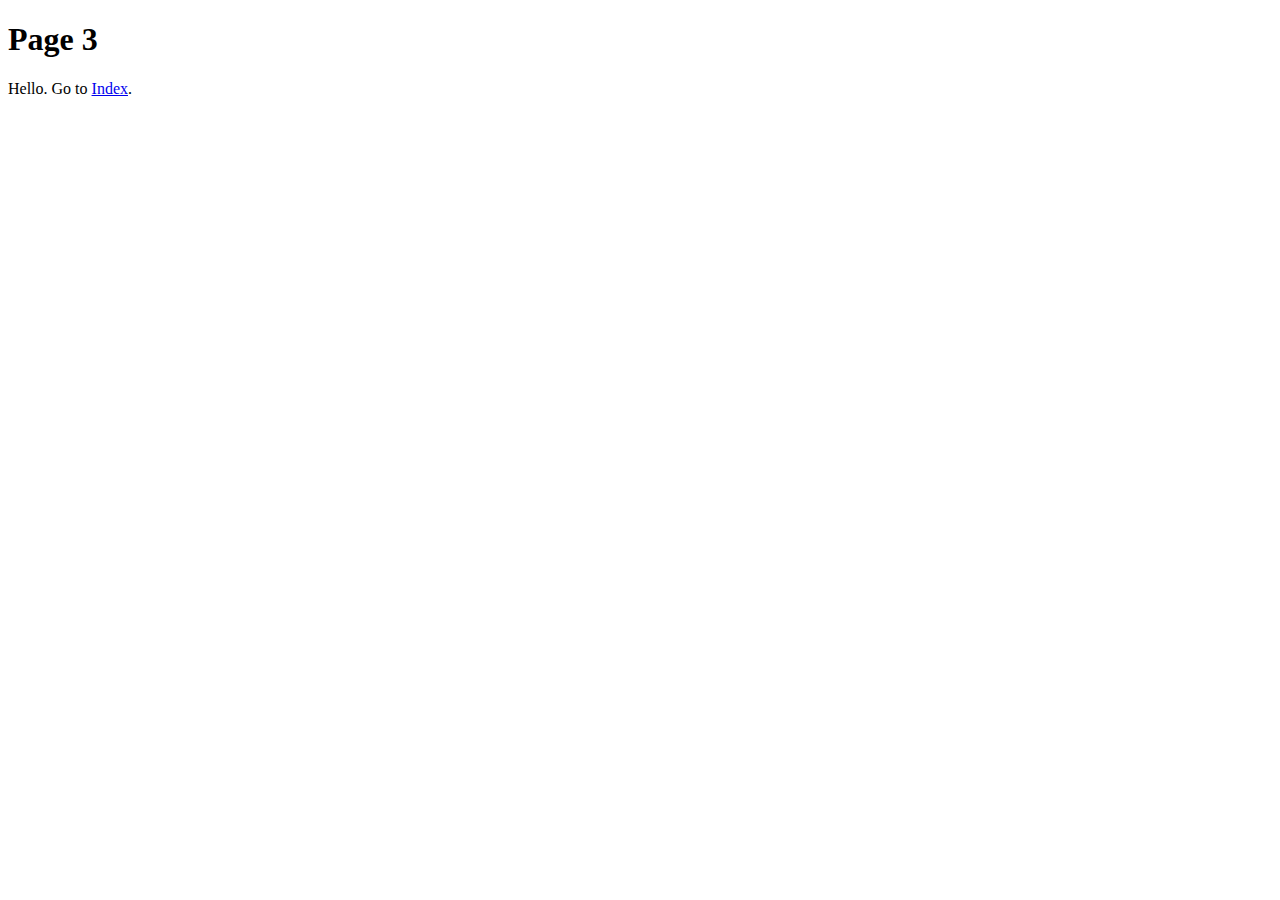
<file: lib/pjax/example/page3.html>
<!doctype html>
<html>
  <head>
    <meta charset="utf-8">
    <title>Page 3</title>
    <script src="../pjax.js"></script>
    <script src="example.js"></script>
  </head>
  <body>
    <div class="body">
      <h1>Page 3</h1>
      Hello. Go to <a href="index.html" class="js-Pjax">Index</a>.
    </div>
  </body>
</html>
</file>
<file: css/main.css>
:root {
  --body-bg-color: #fff;
  --content-bg-color: #fff;
  --card-bg-color: #f5f5f5;
  --text-color: #555;
  --blockquote-color: #666;
  --link-color: #555;
  --link-hover-color: #222;
  --brand-color: #fff;
  --brand-hover-color: #fff;
  --table-row-odd-bg-color: #f9f9f9;
  --table-row-hover-bg-color: #f5f5f5;
  --menu-item-bg-color: #f5f5f5;
  --btn-default-bg: #222;
  --btn-default-color: #fff;
  --btn-default-border-color: #222;
  --btn-default-hover-bg: #fff;
  --btn-default-hover-color: #222;
  --btn-default-hover-border-color: #222;
}
html {
  line-height: 1.15; /* 1 */
  -webkit-text-size-adjust: 100%; /* 2 */
}
body {
  margin: 0;
}
main {
  display: block;
}
h1 {
  font-size: 2em;
  margin: 0.67em 0;
}
hr {
  box-sizing: content-box; /* 1 */
  height: 0; /* 1 */
  overflow: visible; /* 2 */
}
pre {
  font-family: monospace, monospace; /* 1 */
  font-size: 1em; /* 2 */
}
a {
  background: transparent;
}
abbr[title] {
  border-bottom: none; /* 1 */
  text-decoration: underline; /* 2 */
  text-decoration: underline dotted; /* 2 */
}
b,
strong {
  font-weight: bolder;
}
code,
kbd,
samp {
  font-family: monospace, monospace; /* 1 */
  font-size: 1em; /* 2 */
}
small {
  font-size: 80%;
}
sub,
sup {
  font-size: 75%;
  line-height: 0;
  position: relative;
  vertical-align: baseline;
}
sub {
  bottom: -0.25em;
}
sup {
  top: -0.5em;
}
img {
  border-style: none;
}
button,
input,
optgroup,
select,
textarea {
  font-family: inherit; /* 1 */
  font-size: 100%; /* 1 */
  line-height: 1.15; /* 1 */
  margin: 0; /* 2 */
}
button,
input {
/* 1 */
  overflow: visible;
}
button,
select {
/* 1 */
  text-transform: none;
}
button,
[type='button'],
[type='reset'],
[type='submit'] {
  -webkit-appearance: button;
}
button::-moz-focus-inner,
[type='button']::-moz-focus-inner,
[type='reset']::-moz-focus-inner,
[type='submit']::-moz-focus-inner {
  border-style: none;
  padding: 0;
}
button:-moz-focusring,
[type='button']:-moz-focusring,
[type='reset']:-moz-focusring,
[type='submit']:-moz-focusring {
  outline: 1px dotted ButtonText;
}
fieldset {
  padding: 0.35em 0.75em 0.625em;
}
legend {
  box-sizing: border-box; /* 1 */
  color: inherit; /* 2 */
  display: table; /* 1 */
  max-width: 100%; /* 1 */
  padding: 0; /* 3 */
  white-space: normal; /* 1 */
}
progress {
  vertical-align: baseline;
}
textarea {
  overflow: auto;
}
[type='checkbox'],
[type='radio'] {
  box-sizing: border-box; /* 1 */
  padding: 0; /* 2 */
}
[type='number']::-webkit-inner-spin-button,
[type='number']::-webkit-outer-spin-button {
  height: auto;
}
[type='search'] {
  outline-offset: -2px; /* 2 */
  -webkit-appearance: textfield; /* 1 */
}
[type='search']::-webkit-search-decoration {
  -webkit-appearance: none;
}
::-webkit-file-upload-button {
  font: inherit; /* 2 */
  -webkit-appearance: button; /* 1 */
}
details {
  display: block;
}
summary {
  display: list-item;
}
template {
  display: none;
}
[hidden] {
  display: none;
}
::selection {
  background: #262a30;
  color: #eee;
}
html,
body {
  height: 100%;
}
body {
  background: var(--body-bg-color);
  color: var(--text-color);
  font-family: 'Lato', "PingFang SC", "Microsoft YaHei", sans-serif;
  font-size: 1em;
  line-height: 2;
}
@media (max-width: 991px) {
  body {
    padding-left: 0 !important;
    padding-right: 0 !important;
  }
}
h1,
h2,
h3,
h4,
h5,
h6 {
  font-family: 'Lato', "PingFang SC", "Microsoft YaHei", sans-serif;
  font-weight: bold;
  line-height: 1.5;
  margin: 20px 0 15px;
}
h1 {
  font-size: 1.5em;
}
h2 {
  font-size: 1.375em;
}
h3 {
  font-size: 1.25em;
}
h4 {
  font-size: 1.125em;
}
h5 {
  font-size: 1em;
}
h6 {
  font-size: 0.875em;
}
p {
  margin: 0 0 20px 0;
}
a,
span.exturl {
  border-bottom: 1px solid #999;
  color: var(--link-color);
  outline: 0;
  text-decoration: none;
  overflow-wrap: break-word;
  word-wrap: break-word;
  cursor: pointer;
}
a:hover,
span.exturl:hover {
  border-bottom-color: var(--link-hover-color);
  color: var(--link-hover-color);
}
iframe,
img,
video {
  display: block;
  margin-left: auto;
  margin-right: auto;
  max-width: 100%;
}
hr {
  background-image: repeating-linear-gradient(-45deg, #ddd, #ddd 4px, transparent 4px, transparent 8px);
  border: 0;
  height: 3px;
  margin: 40px 0;
}
blockquote {
  border-left: 4px solid #ddd;
  color: var(--blockquote-color);
  margin: 0;
  padding: 0 15px;
}
blockquote cite::before {
  content: '-';
  padding: 0 5px;
}
dt {
  font-weight: bold;
}
dd {
  margin: 0;
  padding: 0;
}
kbd {
  background-color: #f5f5f5;
  background-image: linear-gradient(#eee, #fff, #eee);
  border: 1px solid #ccc;
  border-radius: 0.2em;
  box-shadow: 0.1em 0.1em 0.2em rgba(0,0,0,0.1);
  color: #555;
  font-family: inherit;
  padding: 0.1em 0.3em;
  white-space: nowrap;
}
.table-container {
  overflow: auto;
}
table {
  border-collapse: collapse;
  border-spacing: 0;
  font-size: 0.875em;
  margin: 0 0 20px 0;
  width: 100%;
}
tbody tr:nth-of-type(odd) {
  background: var(--table-row-odd-bg-color);
}
tbody tr:hover {
  background: var(--table-row-hover-bg-color);
}
caption,
th,
td {
  font-weight: normal;
  padding: 8px;
  vertical-align: middle;
}
th,
td {
  border: 1px solid #ddd;
  border-bottom: 3px solid #ddd;
}
th {
  font-weight: 700;
  padding-bottom: 10px;
}
td {
  border-bottom-width: 1px;
}
.btn {
  background: var(--btn-default-bg);
  border: 2px solid var(--btn-default-border-color);
  border-radius: 0;
  color: var(--btn-default-color);
  display: inline-block;
  font-size: 0.875em;
  line-height: 2;
  padding: 0 20px;
  text-decoration: none;
  transition-property: background-color;
  transition-delay: 0s;
  transition-duration: 0.2s;
  transition-timing-function: ease-in-out;
}
.btn:hover {
  background: var(--btn-default-hover-bg);
  border-color: var(--btn-default-hover-border-color);
  color: var(--btn-default-hover-color);
}
.btn + .btn {
  margin: 0 0 8px 8px;
}
.btn .fa-fw {
  text-align: left;
  width: 1.285714285714286em;
}
.toggle {
  line-height: 0;
}
.toggle .toggle-line {
  background: #fff;
  display: inline-block;
  height: 2px;
  left: 0;
  position: relative;
  top: 0;
  transition: all 0.4s;
  vertical-align: top;
  width: 100%;
}
.toggle .toggle-line:not(:first-child) {
  margin-top: 3px;
}
.toggle.toggle-arrow .toggle-line-first {
  left: 50%;
  top: 2px;
  transform: rotate(45deg);
  width: 50%;
}
.toggle.toggle-arrow .toggle-line-middle {
  left: 2px;
  width: 90%;
}
.toggle.toggle-arrow .toggle-line-last {
  left: 50%;
  top: -2px;
  transform: rotate(-45deg);
  width: 50%;
}
.toggle.toggle-close .toggle-line-first {
  transform: rotate(-45deg);
  top: 5px;
}
.toggle.toggle-close .toggle-line-middle {
  opacity: 0;
}
.toggle.toggle-close .toggle-line-last {
  transform: rotate(45deg);
  top: -5px;
}
.highlight-container {
  position: relative;
}
.highlight-container:hover .copy-btn,
.highlight-container .copy-btn:focus {
  opacity: 1;
}
.copy-btn {
  color: #333;
  cursor: pointer;
  line-height: 1.6;
  opacity: 0;
  padding: 2px 6px;
  position: absolute;
  transition-delay: 0s;
  transition-duration: 0.2s;
  transition-timing-function: ease-in-out;
  color: #fff;
  font-size: 14px;
  right: 0;
  top: 2px;
}
.highlight-container {
  background: #21252b;
  border-radius: 5px;
  box-shadow: 0 10px 30px 0 rgba(0,0,0,0.4);
  padding-top: 30px;
}
.highlight-container::before {
  background: #fc625d;
  border-radius: 50%;
  box-shadow: 20px 0 #fdbc40, 40px 0 #35cd4b;
  content: ' ';
  height: 12px;
  left: 12px;
  margin-top: -20px;
  position: absolute;
  width: 12px;
}
.highlight-container .highlight {
  border-radius: 0 0 5px 5px;
}
.highlight-container .highlight .table-container {
  border-radius: 0 0 5px 5px;
}
.highlight,
pre {
  background: #f7f7f7;
  color: #4d4d4c;
  line-height: 1.6;
  margin: 0 auto 20px;
}
pre,
code {
  font-family: consolas, Menlo, monospace, "PingFang SC", "Microsoft YaHei";
}
code {
  background: #eee;
  border-radius: 3px;
  color: #555;
  padding: 2px 4px;
  overflow-wrap: break-word;
  word-wrap: break-word;
}
.highlight *::selection {
  background: #d6d6d6;
}
.highlight pre {
  border: 0;
  margin: 0;
  padding: 10px 0;
}
.highlight table {
  border: 0;
  margin: 0;
  width: auto;
}
.highlight td {
  border: 0;
  padding: 0;
}
.highlight figcaption {
  background: #eff2f3;
  color: #4d4d4c;
  display: flex;
  font-size: 0.875em;
  justify-content: space-between;
  line-height: 1.2;
  padding: 0.5em;
}
.highlight figcaption a {
  color: #4d4d4c;
}
.highlight figcaption a:hover {
  border-bottom-color: #4d4d4c;
}
.highlight .gutter {
  -moz-user-select: none;
  -ms-user-select: none;
  -webkit-user-select: none;
  user-select: none;
}
.highlight .gutter pre {
  background: #eff2f3;
  color: #869194;
  padding-left: 10px;
  padding-right: 10px;
  text-align: right;
}
.highlight .code pre {
  background: #f7f7f7;
  padding-left: 10px;
  width: 100%;
}
.gist table {
  width: auto;
}
.gist table td {
  border: 0;
}
pre {
  overflow: auto;
  padding: 10px;
}
pre code {
  background: none;
  color: #4d4d4c;
  font-size: 0.875em;
  padding: 0;
  text-shadow: none;
}
pre .deletion {
  background: #fdd;
}
pre .addition {
  background: #dfd;
}
pre .meta {
  color: #eab700;
  -moz-user-select: none;
  -ms-user-select: none;
  -webkit-user-select: none;
  user-select: none;
}
pre .comment {
  color: #8e908c;
}
pre .variable,
pre .attribute,
pre .tag,
pre .name,
pre .regexp,
pre .ruby .constant,
pre .xml .tag .title,
pre .xml .pi,
pre .xml .doctype,
pre .html .doctype,
pre .css .id,
pre .css .class,
pre .css .pseudo {
  color: #c82829;
}
pre .number,
pre .preprocessor,
pre .built_in,
pre .builtin-name,
pre .literal,
pre .params,
pre .constant,
pre .command {
  color: #f5871f;
}
pre .ruby .class .title,
pre .css .rules .attribute,
pre .string,
pre .symbol,
pre .value,
pre .inheritance,
pre .header,
pre .ruby .symbol,
pre .xml .cdata,
pre .special,
pre .formula {
  color: #718c00;
}
pre .title,
pre .css .hexcolor {
  color: #3e999f;
}
pre .function,
pre .python .decorator,
pre .python .title,
pre .ruby .function .title,
pre .ruby .title .keyword,
pre .perl .sub,
pre .javascript .title,
pre .coffeescript .title {
  color: #4271ae;
}
pre .keyword,
pre .javascript .function {
  color: #8959a8;
}
.blockquote-center {
  border-left: none;
  margin: 40px 0;
  padding: 0;
  position: relative;
  text-align: center;
}
.blockquote-center .fa {
  display: block;
  opacity: 0.6;
  position: absolute;
  width: 100%;
}
.blockquote-center .fa-quote-left {
  border-top: 1px solid #ccc;
  text-align: left;
  top: -20px;
}
.blockquote-center .fa-quote-right {
  border-bottom: 1px solid #ccc;
  text-align: right;
  bottom: -20px;
}
.blockquote-center p,
.blockquote-center div {
  text-align: center;
}
.post-body .group-picture img {
  margin: 0 auto;
  padding: 0 3px;
}
.group-picture-row {
  margin-bottom: 6px;
  overflow: hidden;
}
.group-picture-column {
  float: left;
  margin-bottom: 10px;
}
.post-body .label {
  color: #555;
  display: inline;
  padding: 0 2px;
}
.post-body .label.default {
  background: #f0f0f0;
}
.post-body .label.primary {
  background: #efe6f7;
}
.post-body .label.info {
  background: #e5f2f8;
}
.post-body .label.success {
  background: #e7f4e9;
}
.post-body .label.warning {
  background: #fcf6e1;
}
.post-body .label.danger {
  background: #fae8eb;
}
.post-body .tabs {
  margin-bottom: 20px;
}
.post-body .tabs,
.tabs-comment {
  display: block;
  padding-top: 10px;
  position: relative;
}
.post-body .tabs ul.nav-tabs,
.tabs-comment ul.nav-tabs {
  display: flex;
  flex-wrap: wrap;
  margin: 0;
  margin-bottom: -1px;
  padding: 0;
}
@media (max-width: 413px) {
  .post-body .tabs ul.nav-tabs,
  .tabs-comment ul.nav-tabs {
    display: block;
    margin-bottom: 5px;
  }
}
.post-body .tabs ul.nav-tabs li.tab,
.tabs-comment ul.nav-tabs li.tab {
  border-bottom: 1px solid #ddd;
  border-left: 1px solid transparent;
  border-right: 1px solid transparent;
  border-top: 3px solid transparent;
  flex-grow: 1;
  list-style-type: none;
  border-radius: 0 0 0 0;
}
@media (max-width: 413px) {
  .post-body .tabs ul.nav-tabs li.tab,
  .tabs-comment ul.nav-tabs li.tab {
    border-bottom: 1px solid transparent;
    border-left: 3px solid transparent;
    border-right: 1px solid transparent;
    border-top: 1px solid transparent;
  }
}
@media (max-width: 413px) {
  .post-body .tabs ul.nav-tabs li.tab,
  .tabs-comment ul.nav-tabs li.tab {
    border-radius: 0;
  }
}
.post-body .tabs ul.nav-tabs li.tab a,
.tabs-comment ul.nav-tabs li.tab a {
  border-bottom: initial;
  display: block;
  line-height: 1.8;
  outline: 0;
  padding: 0.25em 0.75em;
  text-align: center;
  transition-delay: 0s;
  transition-duration: 0.2s;
  transition-timing-function: ease-out;
}
.post-body .tabs ul.nav-tabs li.tab a i,
.tabs-comment ul.nav-tabs li.tab a i {
  width: 1.285714285714286em;
}
.post-body .tabs ul.nav-tabs li.tab.active,
.tabs-comment ul.nav-tabs li.tab.active {
  border-bottom: 1px solid transparent;
  border-left: 1px solid #ddd;
  border-right: 1px solid #ddd;
  border-top: 3px solid #fc6423;
}
@media (max-width: 413px) {
  .post-body .tabs ul.nav-tabs li.tab.active,
  .tabs-comment ul.nav-tabs li.tab.active {
    border-bottom: 1px solid #ddd;
    border-left: 3px solid #fc6423;
    border-right: 1px solid #ddd;
    border-top: 1px solid #ddd;
  }
}
.post-body .tabs ul.nav-tabs li.tab.active a,
.tabs-comment ul.nav-tabs li.tab.active a {
  color: var(--link-color);
  cursor: default;
}
.post-body .tabs .tab-content .tab-pane,
.tabs-comment .tab-content .tab-pane {
  border: 1px solid #ddd;
  border-top: 0;
  padding: 20px 20px 0 20px;
  border-radius: 0;
}
.post-body .tabs .tab-content .tab-pane:not(.active),
.tabs-comment .tab-content .tab-pane:not(.active) {
  display: none;
}
.post-body .tabs .tab-content .tab-pane.active,
.tabs-comment .tab-content .tab-pane.active {
  display: block;
}
.post-body .tabs .tab-content .tab-pane.active:nth-of-type(1),
.tabs-comment .tab-content .tab-pane.active:nth-of-type(1) {
  border-radius: 0 0 0 0;
}
@media (max-width: 413px) {
  .post-body .tabs .tab-content .tab-pane.active:nth-of-type(1),
  .tabs-comment .tab-content .tab-pane.active:nth-of-type(1) {
    border-radius: 0;
  }
}
.post-body .note {
  border-radius: 3px;
  margin-bottom: 20px;
  padding: 1em;
  position: relative;
  border: 1px solid #eee;
  border-left-width: 5px;
}
.post-body .note h2,
.post-body .note h3,
.post-body .note h4,
.post-body .note h5,
.post-body .note h6 {
  margin-top: 0;
  border-bottom: initial;
  margin-bottom: 0;
  padding-top: 0;
}
.post-body .note p:first-child,
.post-body .note ul:first-child,
.post-body .note ol:first-child,
.post-body .note table:first-child,
.post-body .note pre:first-child,
.post-body .note blockquote:first-child,
.post-body .note img:first-child {
  margin-top: 0;
}
.post-body .note p:last-child,
.post-body .note ul:last-child,
.post-body .note ol:last-child,
.post-body .note table:last-child,
.post-body .note pre:last-child,
.post-body .note blockquote:last-child,
.post-body .note img:last-child {
  margin-bottom: 0;
}
.post-body .note.default {
  border-left-color: #777;
}
.post-body .note.default h2,
.post-body .note.default h3,
.post-body .note.default h4,
.post-body .note.default h5,
.post-body .note.default h6 {
  color: #777;
}
.post-body .note.primary {
  border-left-color: #6f42c1;
}
.post-body .note.primary h2,
.post-body .note.primary h3,
.post-body .note.primary h4,
.post-body .note.primary h5,
.post-body .note.primary h6 {
  color: #6f42c1;
}
.post-body .note.info {
  border-left-color: #428bca;
}
.post-body .note.info h2,
.post-body .note.info h3,
.post-body .note.info h4,
.post-body .note.info h5,
.post-body .note.info h6 {
  color: #428bca;
}
.post-body .note.success {
  border-left-color: #5cb85c;
}
.post-body .note.success h2,
.post-body .note.success h3,
.post-body .note.success h4,
.post-body .note.success h5,
.post-body .note.success h6 {
  color: #5cb85c;
}
.post-body .note.warning {
  border-left-color: #f0ad4e;
}
.post-body .note.warning h2,
.post-body .note.warning h3,
.post-body .note.warning h4,
.post-body .note.warning h5,
.post-body .note.warning h6 {
  color: #f0ad4e;
}
.post-body .note.danger {
  border-left-color: #d9534f;
}
.post-body .note.danger h2,
.post-body .note.danger h3,
.post-body .note.danger h4,
.post-body .note.danger h5,
.post-body .note.danger h6 {
  color: #d9534f;
}
.pagination .prev,
.pagination .next,
.pagination .page-number,
.pagination .space {
  display: inline-block;
  margin: 0 10px;
  padding: 0 11px;
  position: relative;
  top: -1px;
}
@media (max-width: 767px) {
  .pagination .prev,
  .pagination .next,
  .pagination .page-number,
  .pagination .space {
    margin: 0 5px;
  }
}
.pagination {
  border-top: 1px solid #eee;
  margin: 120px 0 0;
  text-align: center;
}
.pagination .prev,
.pagination .next,
.pagination .page-number {
  border-bottom: 0;
  border-top: 1px solid #eee;
  transition-property: border-color;
  transition-delay: 0s;
  transition-duration: 0.2s;
  transition-timing-function: ease-in-out;
}
.pagination .prev:hover,
.pagination .next:hover,
.pagination .page-number:hover {
  border-top-color: #222;
}
.pagination .space {
  margin: 0;
  padding: 0;
}
.pagination .prev {
  margin-left: 0;
}
.pagination .next {
  margin-right: 0;
}
.pagination .page-number.current {
  background: #ccc;
  border-top-color: #ccc;
  color: #fff;
}
@media (max-width: 767px) {
  .pagination {
    border-top: none;
  }
  .pagination .prev,
  .pagination .next,
  .pagination .page-number {
    border-bottom: 1px solid #eee;
    border-top: 0;
    margin-bottom: 10px;
    padding: 0 10px;
  }
  .pagination .prev:hover,
  .pagination .next:hover,
  .pagination .page-number:hover {
    border-bottom-color: #222;
  }
}
.comments {
  margin-top: 60px;
  overflow: hidden;
}
.comment-button-group {
  display: flex;
  flex-wrap: wrap-reverse;
  justify-content: center;
  margin: 1em 0;
}
.comment-button-group .comment-button {
  margin: 0.1em 0.2em;
}
.comment-button-group .comment-button.active {
  background: var(--btn-default-hover-bg);
  border-color: var(--btn-default-hover-border-color);
  color: var(--btn-default-hover-color);
}
.comment-position {
  display: none;
}
.comment-position.active {
  display: block;
}
.tabs-comment {
  background: var(--content-bg-color);
  margin-top: 4em;
  padding-top: 0;
}
.tabs-comment .comments {
  border: 0;
  box-shadow: none;
  margin-top: 0;
  padding-top: 0;
}
.container {
  min-height: 100%;
  position: relative;
}
.main-inner {
  margin: 0 auto;
  width: 700px;
}
@media (min-width: 1200px) {
  .main-inner {
    width: 800px;
  }
}
@media (min-width: 1600px) {
  .main-inner {
    width: 900px;
  }
}
@media (max-width: 767px) {
  .content-wrap {
    padding: 0 20px;
  }
}
.header {
  background: transparent;
}
.header-inner {
  margin: 0 auto;
  width: 700px;
}
@media (min-width: 1200px) {
  .header-inner {
    width: 800px;
  }
}
@media (min-width: 1600px) {
  .header-inner {
    width: 900px;
  }
}
.site-brand-container {
  display: flex;
  flex-shrink: 0;
  padding: 0 10px;
}
.headband {
  background: #222;
  height: 3px;
}
.site-meta {
  flex-grow: 1;
  text-align: center;
}
@media (max-width: 767px) {
  .site-meta {
    text-align: center;
  }
}
.brand {
  border-bottom: none;
  color: var(--brand-color);
  display: inline-block;
  line-height: 1.375em;
  padding: 0 40px;
  position: relative;
}
.brand:hover {
  color: var(--brand-hover-color);
}
.site-title {
  font-family: 'Lato', "PingFang SC", "Microsoft YaHei", sans-serif;
  font-size: 1.375em;
  font-weight: normal;
  margin: 0;
}
.site-subtitle {
  color: #999;
  font-size: 0.8125em;
  margin: 10px 0;
}
.use-motion .brand {
  opacity: 0;
}
.use-motion .site-title,
.use-motion .site-subtitle,
.use-motion .custom-logo-image {
  opacity: 0;
  position: relative;
  top: -10px;
}
.site-nav-toggle,
.site-nav-right {
  display: none;
}
@media (max-width: 767px) {
  .site-nav-toggle,
  .site-nav-right {
    display: flex;
    flex-direction: column;
    justify-content: center;
  }
}
.site-nav-toggle .toggle,
.site-nav-right .toggle {
  color: var(--text-color);
  padding: 10px;
  width: 22px;
}
.site-nav-toggle .toggle .toggle-line,
.site-nav-right .toggle .toggle-line {
  background: var(--text-color);
  border-radius: 1px;
}
.site-nav {
  display: block;
}
@media (max-width: 767px) {
  .site-nav {
    clear: both;
    display: none;
  }
}
.site-nav.site-nav-on {
  display: block;
}
.menu {
  margin-top: 20px;
  padding-left: 0;
  text-align: center;
}
.menu-item {
  display: inline-block;
  list-style: none;
  margin: 0 10px;
}
@media (max-width: 767px) {
  .menu-item {
    display: block;
    margin-top: 10px;
  }
  .menu-item.menu-item-search {
    display: none;
  }
}
.menu-item a,
.menu-item span.exturl {
  border-bottom: 0;
  display: block;
  font-size: 0.8125em;
  transition-property: border-color;
  transition-delay: 0s;
  transition-duration: 0.2s;
  transition-timing-function: ease-in-out;
}
@media (hover: none) {
  .menu-item a:hover,
  .menu-item span.exturl:hover {
    border-bottom-color: transparent !important;
  }
}
.menu-item .fa,
.menu-item .fab,
.menu-item .far,
.menu-item .fas {
  margin-right: 8px;
}
.menu-item .badge {
  display: inline-block;
  font-weight: bold;
  line-height: 1;
  margin-left: 0.35em;
  margin-top: 0.35em;
  text-align: center;
  white-space: nowrap;
}
@media (max-width: 767px) {
  .menu-item .badge {
    float: right;
    margin-left: 0;
  }
}
.menu-item-active a,
.menu .menu-item a:hover,
.menu .menu-item span.exturl:hover {
  background: var(--menu-item-bg-color);
}
.use-motion .menu-item {
  opacity: 0;
}
.github-corner :hover .octo-arm {
  animation: octocat-wave 560ms ease-in-out;
}
.github-corner svg {
  border: 0;
  color: #fff;
  fill: #222;
  position: absolute;
  right: 0;
  top: 0;
  z-index: 1000;
}
@media (max-width: 991px) {
  .github-corner .github-corner:hover .octo-arm {
    animation: none;
  }
  .github-corner .github-corner .octo-arm {
    animation: octocat-wave 560ms ease-in-out;
  }
}
@-moz-keyframes octocat-wave {
  0%, 100% {
    transform: rotate(0);
  }
  20%, 60% {
    transform: rotate(-25deg);
  }
  40%, 80% {
    transform: rotate(10deg);
  }
}
@-webkit-keyframes octocat-wave {
  0%, 100% {
    transform: rotate(0);
  }
  20%, 60% {
    transform: rotate(-25deg);
  }
  40%, 80% {
    transform: rotate(10deg);
  }
}
@-o-keyframes octocat-wave {
  0%, 100% {
    transform: rotate(0);
  }
  20%, 60% {
    transform: rotate(-25deg);
  }
  40%, 80% {
    transform: rotate(10deg);
  }
}
@keyframes octocat-wave {
  0%, 100% {
    transform: rotate(0);
  }
  20%, 60% {
    transform: rotate(-25deg);
  }
  40%, 80% {
    transform: rotate(10deg);
  }
}
.sidebar {
  background: #222;
  bottom: 0;
  box-shadow: inset 0 2px 6px #000;
  position: fixed;
  top: 0;
}
@media (max-width: 991px) {
  .sidebar {
    display: none;
  }
}
.sidebar-inner {
  color: #999;
  padding: 18px 10px;
  text-align: center;
}
.cc-license {
  margin-top: 10px;
  text-align: center;
}
.cc-license .cc-opacity {
  border-bottom: none;
  opacity: 0.7;
}
.cc-license .cc-opacity:hover {
  opacity: 0.9;
}
.cc-license img {
  display: inline-block;
}
.site-author-image {
  border: 2px solid #333;
  display: block;
  margin: 0 auto;
  max-width: 96px;
  padding: 2px;
}
.site-author-name {
  color: #f5f5f5;
  font-weight: normal;
  margin: 5px 0 0;
  text-align: center;
}
.site-description {
  color: #999;
  font-size: 1em;
  margin-top: 5px;
  text-align: center;
}
.links-of-author {
  margin-top: 15px;
}
.links-of-author a,
.links-of-author span.exturl {
  border-bottom-color: #555;
  display: inline-block;
  font-size: 0.8125em;
  margin-bottom: 10px;
  margin-right: 10px;
  vertical-align: middle;
}
.links-of-author a::before,
.links-of-author span.exturl::before {
  background: #69a3a2;
  border-radius: 50%;
  content: ' ';
  display: inline-block;
  height: 4px;
  margin-right: 3px;
  vertical-align: middle;
  width: 4px;
}
.sidebar-button {
  margin-top: 15px;
}
.sidebar-button a {
  border: 1px solid #fc6423;
  border-radius: 4px;
  color: #fc6423;
  display: inline-block;
  padding: 0 15px;
}
.sidebar-button a .fa,
.sidebar-button a .fab,
.sidebar-button a .far,
.sidebar-button a .fas {
  margin-right: 5px;
}
.sidebar-button a:hover {
  background: #fc6423;
  border: 1px solid #fc6423;
  color: #fff;
}
.sidebar-button a:hover .fa,
.sidebar-button a:hover .fab,
.sidebar-button a:hover .far,
.sidebar-button a:hover .fas {
  color: #fff;
}
.links-of-blogroll {
  font-size: 0.8125em;
  margin-top: 10px;
}
.links-of-blogroll-title {
  font-size: 0.875em;
  font-weight: 600;
  margin-top: 0;
}
.links-of-blogroll-list {
  list-style: none;
  margin: 0;
  padding: 0;
}
#sidebar-dimmer {
  display: none;
}
@media (max-width: 767px) {
  #sidebar-dimmer {
    background: #000;
    display: block;
    height: 100%;
    left: 100%;
    opacity: 0;
    position: fixed;
    top: 0;
    width: 100%;
    z-index: 1100;
  }
  .sidebar-active + #sidebar-dimmer {
    opacity: 0.7;
    transform: translateX(-100%);
    transition: opacity 0.5s;
  }
}
.sidebar-nav {
  margin: 0;
  padding-bottom: 20px;
  padding-left: 0;
}
.sidebar-nav li {
  border-bottom: 1px solid transparent;
  color: #666;
  cursor: pointer;
  display: inline-block;
  font-size: 0.875em;
}
.sidebar-nav li.sidebar-nav-overview {
  margin-left: 10px;
}
.sidebar-nav li:hover {
  color: #f5f5f5;
}
.sidebar-nav .sidebar-nav-active {
  border-bottom-color: #87daff;
  color: #87daff;
}
.sidebar-nav .sidebar-nav-active:hover {
  color: #87daff;
}
.sidebar-panel {
  display: none;
  overflow-x: hidden;
  overflow-y: auto;
}
.sidebar-panel-active {
  display: block;
}
.sidebar-toggle {
  background: #222;
  bottom: 45px;
  cursor: pointer;
  height: 14px;
  left: 30px;
  padding: 5px;
  position: fixed;
  width: 14px;
  z-index: 1300;
}
@media (max-width: 991px) {
  .sidebar-toggle {
    left: 20px;
    opacity: 0.8;
    display: none;
  }
}
.sidebar-toggle:hover .toggle-line {
  background: #87daff;
}
.post-toc {
  font-size: 0.875em;
}
.post-toc ol {
  list-style: none;
  margin: 0;
  padding: 0 2px 5px 10px;
  text-align: left;
}
.post-toc ol > ol {
  padding-left: 0;
}
.post-toc ol a {
  transition-property: all;
  transition-delay: 0s;
  transition-duration: 0.2s;
  transition-timing-function: ease-in-out;
}
.post-toc .nav-item {
  line-height: 1.8;
  overflow: hidden;
  text-overflow: ellipsis;
  white-space: nowrap;
}
.post-toc .nav .nav-child {
  display: none;
}
.post-toc .nav .active > .nav-child {
  display: block;
}
.post-toc .nav .active-current > .nav-child {
  display: block;
}
.post-toc .nav .active-current > .nav-child > .nav-item {
  display: block;
}
.post-toc .nav .active > a {
  border-bottom-color: #87daff;
  color: #87daff;
}
.post-toc .nav .active-current > a {
  color: #87daff;
}
.post-toc .nav .active-current > a:hover {
  color: #87daff;
}
.site-state {
  display: flex;
  justify-content: center;
  line-height: 1.4;
  margin-top: 10px;
  overflow: hidden;
  text-align: center;
  white-space: nowrap;
}
.site-state-item {
  padding: 0 15px;
}
.site-state-item:not(:first-child) {
  border-left: 1px solid #333;
}
.site-state-item a {
  border-bottom: none;
}
.site-state-item-count {
  display: block;
  font-size: 1.25em;
  font-weight: 600;
  text-align: center;
}
.site-state-item-name {
  color: inherit;
  font-size: 0.875em;
}
.footer {
  color: #999;
  font-size: 0.875em;
  padding: 20px 0;
}
.footer.footer-fixed {
  bottom: 0;
  left: 0;
  position: absolute;
  right: 0;
}
.footer-inner {
  box-sizing: border-box;
  margin: 0 auto;
  text-align: center;
  width: 700px;
}
@media (min-width: 1200px) {
  .footer-inner {
    width: 800px;
  }
}
@media (min-width: 1600px) {
  .footer-inner {
    width: 900px;
  }
}
.languages {
  display: inline-block;
  font-size: 1.125em;
  position: relative;
}
.languages .lang-select-label span {
  margin: 0 0.5em;
}
.languages .lang-select {
  height: 100%;
  left: 0;
  opacity: 0;
  position: absolute;
  top: 0;
  width: 100%;
}
.with-love {
  color: #ff0000;
  display: inline-block;
  margin: 0 5px;
}
.powered-by,
.theme-info {
  display: inline-block;
}
@-moz-keyframes iconAnimate {
  0%, 100% {
    transform: scale(1);
  }
  10%, 30% {
    transform: scale(0.9);
  }
  20%, 40%, 60%, 80% {
    transform: scale(1.1);
  }
  50%, 70% {
    transform: scale(1.1);
  }
}
@-webkit-keyframes iconAnimate {
  0%, 100% {
    transform: scale(1);
  }
  10%, 30% {
    transform: scale(0.9);
  }
  20%, 40%, 60%, 80% {
    transform: scale(1.1);
  }
  50%, 70% {
    transform: scale(1.1);
  }
}
@-o-keyframes iconAnimate {
  0%, 100% {
    transform: scale(1);
  }
  10%, 30% {
    transform: scale(0.9);
  }
  20%, 40%, 60%, 80% {
    transform: scale(1.1);
  }
  50%, 70% {
    transform: scale(1.1);
  }
}
@keyframes iconAnimate {
  0%, 100% {
    transform: scale(1);
  }
  10%, 30% {
    transform: scale(0.9);
  }
  20%, 40%, 60%, 80% {
    transform: scale(1.1);
  }
  50%, 70% {
    transform: scale(1.1);
  }
}
.back-to-top {
  font-size: 12px;
  text-align: center;
  transition-delay: 0s;
  transition-duration: 0.2s;
  transition-timing-function: ease-in-out;
}
.back-to-top {
  background: #222;
  bottom: -100px;
  box-sizing: border-box;
  color: #fff;
  cursor: pointer;
  left: 30px;
  opacity: 1;
  padding: 0 6px;
  position: fixed;
  transition-property: bottom;
  z-index: 1300;
  width: initial;
}
.back-to-top:hover {
  color: #87daff;
}
.back-to-top.back-to-top-on {
  bottom: 19px;
}
@media (max-width: 991px) {
  .back-to-top {
    left: 20px;
    opacity: 0.8;
  }
}
.reading-progress-bar {
  background: #222;
  display: block;
  height: 2px;
  left: 0;
  position: fixed;
  width: 0;
  z-index: 1500;
  top: 0;
}
.post-body {
  font-family: 'Lato', "PingFang SC", "Microsoft YaHei", sans-serif;
  overflow-wrap: break-word;
  word-wrap: break-word;
}
@media (min-width: 1200px) {
  .post-body {
    font-size: 1.125em;
  }
}
.post-body .exturl .fa {
  font-size: 0.875em;
  margin-left: 4px;
}
.post-body .image-caption,
.post-body .figure .caption {
  color: #999;
  font-size: 0.875em;
  font-weight: bold;
  line-height: 1;
  margin: -20px auto 15px;
  text-align: center;
}
.post-sticky-flag {
  display: inline-block;
  transform: rotate(30deg);
}
.post-button {
  margin-top: 40px;
  text-align: center;
}
.use-motion .post-block,
.use-motion .pagination,
.use-motion .comments {
  opacity: 0;
}
.use-motion .post-header {
  opacity: 0;
}
.use-motion .post-body {
  opacity: 0;
}
.use-motion .collection-header {
  opacity: 0;
}
.posts-collapse {
  margin-left: 35px;
  position: relative;
}
@media (max-width: 767px) {
  .posts-collapse {
    margin-left: 0px;
    margin-right: 0px;
  }
}
.posts-collapse .collection-title {
  font-size: 1.125em;
  position: relative;
}
.posts-collapse .collection-title::before {
  background: #999;
  border: 1px solid #fff;
  border-radius: 50%;
  content: ' ';
  height: 10px;
  left: 0;
  margin-left: -6px;
  margin-top: -4px;
  position: absolute;
  top: 50%;
  width: 10px;
}
.posts-collapse .collection-year {
  font-size: 1.5em;
  font-weight: bold;
  margin: 60px 0;
  position: relative;
}
.posts-collapse .collection-year::before {
  background: #bbb;
  border-radius: 50%;
  content: ' ';
  height: 8px;
  left: 0;
  margin-left: -4px;
  margin-top: -4px;
  position: absolute;
  top: 50%;
  width: 8px;
}
.posts-collapse .collection-header {
  display: block;
  margin: 0 0 0 20px;
}
.posts-collapse .collection-header small {
  color: #bbb;
  margin-left: 5px;
}
.posts-collapse .post-header {
  border-bottom: 1px dashed #ccc;
  margin: 30px 0;
  padding-left: 15px;
  position: relative;
  transition-property: border;
  transition-delay: 0s;
  transition-duration: 0.2s;
  transition-timing-function: ease-in-out;
}
.posts-collapse .post-header::before {
  background: #bbb;
  border: 1px solid #fff;
  border-radius: 50%;
  content: ' ';
  height: 6px;
  left: 0;
  margin-left: -4px;
  position: absolute;
  top: 0.75em;
  transition-property: background;
  width: 6px;
  transition-delay: 0s;
  transition-duration: 0.2s;
  transition-timing-function: ease-in-out;
}
.posts-collapse .post-header:hover {
  border-bottom-color: #666;
}
.posts-collapse .post-header:hover::before {
  background: #222;
}
.posts-collapse .post-meta {
  display: inline;
  font-size: 0.75em;
  margin-right: 10px;
}
.posts-collapse .post-title {
  display: inline;
}
.posts-collapse .post-title a,
.posts-collapse .post-title span.exturl {
  border-bottom: none;
  color: var(--link-color);
}
.posts-collapse .post-title .fa-external-link-alt {
  font-size: 0.875em;
  margin-left: 5px;
}
.posts-collapse::before {
  background: #f5f5f5;
  content: ' ';
  height: 100%;
  left: 0;
  margin-left: -2px;
  position: absolute;
  top: 1.25em;
  width: 4px;
}
.post-eof {
  background: #ccc;
  height: 1px;
  margin: 80px auto 60px;
  text-align: center;
  width: 8%;
}
.post-block:last-of-type .post-eof {
  display: none;
}
.content {
  padding-top: 40px;
}
@media (min-width: 992px) {
  .post-body {
    text-align: justify;
  }
}
@media (max-width: 991px) {
  .post-body {
    text-align: justify;
  }
}
.post-body h1,
.post-body h2,
.post-body h3,
.post-body h4,
.post-body h5,
.post-body h6 {
  padding-top: 10px;
}
.post-body h1 .header-anchor,
.post-body h2 .header-anchor,
.post-body h3 .header-anchor,
.post-body h4 .header-anchor,
.post-body h5 .header-anchor,
.post-body h6 .header-anchor {
  border-bottom-style: none;
  color: #ccc;
  float: right;
  margin-left: 10px;
  visibility: hidden;
}
.post-body h1 .header-anchor:hover,
.post-body h2 .header-anchor:hover,
.post-body h3 .header-anchor:hover,
.post-body h4 .header-anchor:hover,
.post-body h5 .header-anchor:hover,
.post-body h6 .header-anchor:hover {
  color: inherit;
}
.post-body h1:hover .header-anchor,
.post-body h2:hover .header-anchor,
.post-body h3:hover .header-anchor,
.post-body h4:hover .header-anchor,
.post-body h5:hover .header-anchor,
.post-body h6:hover .header-anchor {
  visibility: visible;
}
.post-body iframe,
.post-body img,
.post-body video {
  margin-bottom: 20px;
}
.post-body .video-container {
  height: 0;
  margin-bottom: 20px;
  overflow: hidden;
  padding-top: 75%;
  position: relative;
  width: 100%;
}
.post-body .video-container iframe,
.post-body .video-container object,
.post-body .video-container embed {
  height: 100%;
  left: 0;
  margin: 0;
  position: absolute;
  top: 0;
  width: 100%;
}
.post-gallery {
  align-items: center;
  display: grid;
  grid-gap: 10px;
  grid-template-columns: 1fr 1fr 1fr;
  margin-bottom: 20px;
}
@media (max-width: 767px) {
  .post-gallery {
    grid-template-columns: 1fr 1fr;
  }
}
.post-gallery a {
  border: 0;
}
.post-gallery img {
  margin: 0;
}
.posts-expand .post-header {
  font-size: 1.125em;
}
.posts-expand .post-title {
  font-size: 1.5em;
  font-weight: normal;
  margin: initial;
  text-align: center;
  overflow-wrap: break-word;
  word-wrap: break-word;
}
.posts-expand .post-title-link {
  border-bottom: none;
  color: var(--link-color);
  display: inline-block;
  position: relative;
  vertical-align: top;
}
.posts-expand .post-title-link::before {
  background: var(--link-color);
  bottom: 0;
  content: '';
  height: 2px;
  left: 0;
  position: absolute;
  transform: scaleX(0);
  visibility: hidden;
  width: 100%;
  transition-delay: 0s;
  transition-duration: 0.2s;
  transition-timing-function: ease-in-out;
}
.posts-expand .post-title-link:hover::before {
  transform: scaleX(1);
  visibility: visible;
}
.posts-expand .post-title-link .fa-external-link-alt {
  font-size: 0.875em;
  margin-left: 5px;
}
.posts-expand .post-meta {
  color: #999;
  font-family: 'Lato', "PingFang SC", "Microsoft YaHei", sans-serif;
  font-size: 0.75em;
  margin: 3px 0 60px 0;
  text-align: center;
}
.posts-expand .post-meta .post-description {
  font-size: 0.875em;
  margin-top: 2px;
}
.posts-expand .post-meta time {
  border-bottom: 1px dashed #999;
  cursor: pointer;
}
.post-meta .post-meta-item + .post-meta-item::before {
  content: '|';
  margin: 0 0.5em;
}
.post-meta-divider {
  margin: 0 0.5em;
}
.post-meta-item-icon {
  margin-right: 3px;
}
@media (max-width: 991px) {
  .post-meta-item-icon {
    display: inline-block;
  }
}
@media (max-width: 991px) {
  .post-meta-item-text {
    display: none;
  }
}
.post-nav {
  border-top: 1px solid #eee;
  display: flex;
  justify-content: space-between;
  margin-top: 15px;
  padding: 10px 5px 0;
}
.post-nav-item {
  flex: 1;
}
.post-nav-item a {
  border-bottom: none;
  display: block;
  font-size: 0.875em;
  line-height: 1.6;
  position: relative;
}
.post-nav-item a:active {
  top: 2px;
}
.post-nav-item .fa {
  font-size: 0.75em;
}
.post-nav-item:first-child {
  margin-right: 15px;
}
.post-nav-item:first-child .fa {
  margin-right: 5px;
}
.post-nav-item:last-child {
  margin-left: 15px;
  text-align: right;
}
.post-nav-item:last-child .fa {
  margin-left: 5px;
}
.rtl.post-body p,
.rtl.post-body a,
.rtl.post-body h1,
.rtl.post-body h2,
.rtl.post-body h3,
.rtl.post-body h4,
.rtl.post-body h5,
.rtl.post-body h6,
.rtl.post-body li,
.rtl.post-body ul,
.rtl.post-body ol {
  direction: rtl;
  font-family: UKIJ Ekran;
}
.rtl.post-title {
  font-family: UKIJ Ekran;
}
.post-tags {
  margin-top: 40px;
  text-align: center;
}
.post-tags a {
  display: inline-block;
  font-size: 0.8125em;
}
.post-tags a:not(:last-child) {
  margin-right: 10px;
}
.post-widgets {
  border-top: 1px solid #eee;
  margin-top: 15px;
  text-align: center;
}
.wp_rating {
  height: 20px;
  line-height: 20px;
  margin-top: 10px;
  padding-top: 6px;
  text-align: center;
}
.social-like {
  display: flex;
  font-size: 0.875em;
  justify-content: center;
  text-align: center;
}
.reward-container {
  margin: 20px auto;
  padding: 10px 0;
  text-align: center;
  width: 90%;
}
.reward-container button {
  background: transparent;
  border: 1px solid #fc6423;
  border-radius: 0;
  color: #fc6423;
  cursor: pointer;
  line-height: 2;
  outline: 0;
  padding: 0 15px;
  vertical-align: text-top;
}
.reward-container button:hover {
  background: #fc6423;
  border: 1px solid transparent;
  color: #fa9366;
}
#qr {
  padding-top: 20px;
}
#qr a {
  border: 0;
}
#qr img {
  display: inline-block;
  margin: 0.8em 2em 0 2em;
  max-width: 100%;
  width: 180px;
}
#qr p {
  text-align: center;
}
.category-all-page .category-all-title {
  text-align: center;
}
.category-all-page .category-all {
  margin-top: 20px;
}
.category-all-page .category-list {
  list-style: none;
  margin: 0;
  padding: 0;
}
.category-all-page .category-list-item {
  margin: 5px 10px;
}
.category-all-page .category-list-count {
  color: #bbb;
}
.category-all-page .category-list-count::before {
  content: ' (';
  display: inline;
}
.category-all-page .category-list-count::after {
  content: ') ';
  display: inline;
}
.category-all-page .category-list-child {
  padding-left: 10px;
}
.event-list {
  padding: 0;
}
.event-list hr {
  background: #222;
  margin: 20px 0 45px 0;
}
.event-list hr::after {
  background: #222;
  color: #fff;
  content: 'NOW';
  display: inline-block;
  font-weight: bold;
  padding: 0 5px;
  text-align: right;
}
.event-list .event {
  background: #222;
  margin: 20px 0;
  min-height: 40px;
  padding: 15px 0 15px 10px;
}
.event-list .event .event-summary {
  color: #fff;
  margin: 0;
  padding-bottom: 3px;
}
.event-list .event .event-summary::before {
  animation: dot-flash 1s alternate infinite ease-in-out;
  color: #fff;
  content: '\f111';
  display: inline-block;
  font-size: 10px;
  margin-right: 25px;
  vertical-align: middle;
  font-family: 'Font Awesome 5 Free';
  font-weight: 900;
}
.event-list .event .event-relative-time {
  color: #bbb;
  display: inline-block;
  font-size: 12px;
  font-weight: normal;
  padding-left: 12px;
}
.event-list .event .event-details {
  color: #fff;
  display: block;
  line-height: 18px;
  margin-left: 56px;
  padding-bottom: 6px;
  padding-top: 3px;
  text-indent: -24px;
}
.event-list .event .event-details::before {
  color: #fff;
  display: inline-block;
  margin-right: 9px;
  text-align: center;
  text-indent: 0;
  width: 14px;
  font-family: 'Font Awesome 5 Free';
  font-weight: 900;
}
.event-list .event .event-details.event-location::before {
  content: '\f041';
}
.event-list .event .event-details.event-duration::before {
  content: '\f017';
}
.event-list .event-past {
  background: #f5f5f5;
}
.event-list .event-past .event-summary,
.event-list .event-past .event-details {
  color: #bbb;
  opacity: 0.9;
}
.event-list .event-past .event-summary::before,
.event-list .event-past .event-details::before {
  animation: none;
  color: #bbb;
}
@-moz-keyframes dot-flash {
  from {
    opacity: 1;
    transform: scale(1);
  }
  to {
    opacity: 0;
    transform: scale(0.8);
  }
}
@-webkit-keyframes dot-flash {
  from {
    opacity: 1;
    transform: scale(1);
  }
  to {
    opacity: 0;
    transform: scale(0.8);
  }
}
@-o-keyframes dot-flash {
  from {
    opacity: 1;
    transform: scale(1);
  }
  to {
    opacity: 0;
    transform: scale(0.8);
  }
}
@keyframes dot-flash {
  from {
    opacity: 1;
    transform: scale(1);
  }
  to {
    opacity: 0;
    transform: scale(0.8);
  }
}
ul.breadcrumb {
  font-size: 0.75em;
  list-style: none;
  margin: 1em 0;
  padding: 0 2em;
  text-align: center;
}
ul.breadcrumb li {
  display: inline;
}
ul.breadcrumb li + li::before {
  content: '/\00a0';
  font-weight: normal;
  padding: 0.5em;
}
ul.breadcrumb li + li:last-child {
  font-weight: bold;
}
.tag-cloud {
  text-align: center;
}
.tag-cloud a {
  display: inline-block;
  margin: 10px;
}
.tag-cloud a:hover {
  color: var(--link-hover-color) !important;
}
.gt-header a,
.gt-comments a,
.gt-popup a {
  border-bottom: none;
}
.gt-container .gt-popup .gt-action.is--active::before {
  top: 0.7em;
}
@media (max-width: 767px) {
  .header-inner,
  .main-inner,
  .footer-inner {
    width: auto;
  }
}
.header-inner {
  padding-top: 100px;
}
@media (max-width: 767px) {
  .header-inner {
    padding-top: 50px;
  }
}
.main-inner {
  padding-bottom: 60px;
}
.content {
  padding-top: 70px;
}
@media (max-width: 767px) {
  .content {
    padding-top: 35px;
  }
}
embed {
  display: block;
  margin: 0 auto 25px auto;
}
.custom-logo .site-meta-headline {
  text-align: center;
}
.custom-logo .site-title {
  color: #222;
  margin: 10px auto 0;
}
.custom-logo .site-title a {
  border: 0;
}
.custom-logo-image {
  background: #fff;
  margin: 0 auto;
  max-width: 150px;
  padding: 5px;
}
.brand {
  background: var(--btn-default-bg);
}
@media (max-width: 767px) {
  .site-nav {
    border-bottom: 1px solid #ddd;
    border-top: 1px solid #ddd;
    left: 0;
    margin: 0;
    padding: 0;
    width: 100%;
  }
}
@media (max-width: 767px) {
  .menu {
    text-align: left;
  }
}
.menu-item-active a,
.menu .menu-item a:hover,
.menu .menu-item span.exturl:hover {
  background: transparent;
  border-bottom: 1px solid var(--link-hover-color) !important;
}
@media (max-width: 767px) {
  .menu-item-active a,
  .menu .menu-item a:hover,
  .menu .menu-item span.exturl:hover {
    border-bottom: 1px dotted #ddd !important;
  }
}
@media (max-width: 767px) {
  .menu .menu-item {
    margin: 0 10px;
  }
}
.menu .menu-item a,
.menu .menu-item span.exturl {
  border-bottom: 1px solid transparent;
}
@media (max-width: 767px) {
  .menu .menu-item a,
  .menu .menu-item span.exturl {
    padding: 5px 10px;
  }
}
@media (min-width: 768px) {
  .menu .menu-item .fa,
  .menu .menu-item .fab,
  .menu .menu-item .far,
  .menu .menu-item .fas {
    display: block;
    line-height: 2;
    margin-right: 0;
    width: 100%;
  }
}
.menu .menu-item .badge {
  background: #eee;
  padding: 1px 4px;
}
.sub-menu {
  margin: 10px 0;
}
.sub-menu .menu-item {
  display: inline-block;
}
.sidebar {
  left: -320px;
}
.sidebar.sidebar-active {
  left: 0;
}
.sidebar {
  width: 320px;
  z-index: 1200;
  transition-delay: 0s;
  transition-duration: 0.2s;
  transition-timing-function: ease-out;
}
.sidebar a,
.sidebar span.exturl {
  border-bottom-color: #555;
  color: #999;
}
.sidebar a:hover,
.sidebar span.exturl:hover {
  border-bottom-color: #eee;
  color: #eee;
}
.links-of-blogroll-item {
  padding: 2px 10px;
}
.links-of-blogroll-item a,
.links-of-blogroll-item span.exturl {
  box-sizing: border-box;
  display: inline-block;
  max-width: 280px;
  overflow: hidden;
  text-overflow: ellipsis;
  white-space: nowrap;
}
</file>
